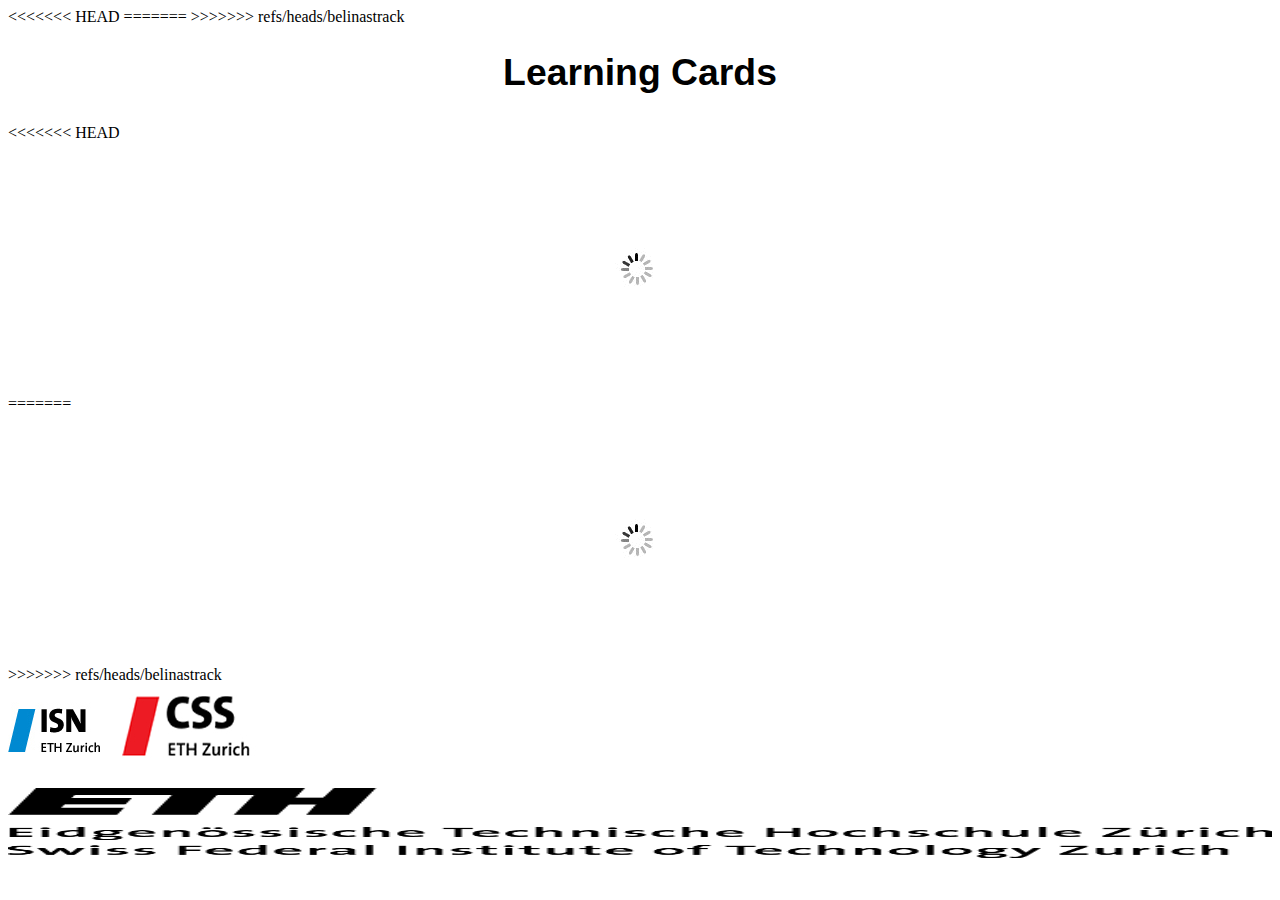
<file: index.html>
<!DOCTYPE HTML>
<html>
<head>
<title>Learning Cards</title>

<meta name="viewport"
	content="width=device-width, user-scalable=no, initial-scale=1, maximum-scale=1" />


<script type="text/javascript" charset="utf-8"
	src="libs/cordova-2.0.0.js"></script>
<script type="text/javascript" src="libs/jquery.js"></script>
<script type="text/javascript" src="libs/jester.js"></script>
<script type="text/javascript" src="scripts/models/configuration.js"></script>
<script type="text/javascript" src="scripts/models/connectionstate.js"></script>
<script type="text/javascript" src="scripts/models/course.js"></script>
<script type="text/javascript" src="scripts/models/questionpool.js"></script>
<script type="text/javascript" src="scripts/controllers/controller.js"></script>
<script type="text/javascript" src="scripts/views/answerView.js"></script>
<script type="text/javascript" src="scripts/views/coursesListView.js"></script>
<script type="text/javascript" src="scripts/views/feedbackView.js"></script>
<script type="text/javascript" src="scripts/views/loginView.js"></script>
<script type="text/javascript" src="scripts/views/logoutView.js"></script>
<script type="text/javascript" src="scripts/views/questionView.js"></script>
<script type="text/javascript" src="scripts/views/settingsView.js"></script>
<script type="text/javascript" src="scripts/views/splashScreen.js"></script>
<script type="text/javascript" src="scripts/testModels.js"></script>
<script type="text/javascript" src="scripts/main.js"></script>
<<<<<<< HEAD
<LINK href="css/test.css" rel="stylesheet" type="text/css">
=======
<link href="css/test.css" rel="stylesheet" type="text/css">
<link href="css/font-awesome.css" rel="stylesheet" type="text/css">
>>>>>>> refs/heads/belinastrack
<!--<script type="text/javascript" src="scripts/transition.js"></script>-->
<!--<script type="text/javascript" src="scripts/catchGestures.js"></script>-->

</head>

<body>



	<div id="splashScreen">

		<h1>Learning Cards</h1>

<<<<<<< HEAD
		<div id="loading"></div>
=======
		<div id="loading"><i class="icon-refresh"></i></div>
>>>>>>> refs/heads/belinastrack

		<div id="loginForm">
		<form>

			<div class="field_container">
				<label id="usernameLabel"> Username </label> <input
					id="usernameInput" required="required" type="text" />

			</div>
			<br />

			<div class="field_container">
				<label id="passwordLabel"> Password </label> <input id="password"
					name="password" required="required" type="text" />
			</div>
<<<<<<< HEAD
			<br /> <input id="loginButton" type="button" value="Login" />

=======
			<br /> <button id="loginButton" type="button">Login</button>
>>>>>>> refs/heads/belinastrack

		</form>
		</div>



		<div id="logos">
			<div id="logo_isn"></div>
			<div id="css_eth"></div>
			<div id="eth_logo"></div>
		</div>

	</div>

	<div id="coursesListView">
<<<<<<< HEAD
		<div id="coursesListHeader">
			<div id="coursesListTitle">Your Courses</div>
			<div id="coursesListSetIcon"></div>
=======
		<div id="coursesListHeader" class="header">
			<div id="coursesListTitle">Your Courses</div>
			<div id="coursesListSetIcon"><i class="icon-cog"></i></div>
>>>>>>> refs/heads/belinastrack
		</div>


		<div id="courses">


			<ul id="coursesList">

			</ul>



		</div>
	</div>


	<div id="settingsView">

<<<<<<< HEAD
		<div id="settingsHeader">
			<div id="closeSettingsIcon"></div>
=======
		<div id="settingsHeader" class="header">
			<div id="closeSettingsIcon"><i class="icon-remove-sign"></i></div>
>>>>>>> refs/heads/belinastrack
			<div id="settingsTitle">Settings</div>
		</div>

		<ul id="settingsData">
			<li>Your name</li>
			<li>Your username</li>
			<li>Your email</li>
		</ul>
		<br />
		<button id="logOutSettings" type="button">Log out</button>

	</div>




	<div id="logoutConfirmationView">
<<<<<<< HEAD
		<div id="closeIcon"></div>
		<h1>Do you really want to log out</h1>
		<br /> <br />
=======
		<div class="header">
		<div id="closeIcon"><i class="icon-remove-sign"></i></div>
		<span>Do you really want to log out?</span>
		<br /> <br />
		</div>
>>>>>>> refs/heads/belinastrack
		<button id="logOut" type="button">Logout</button>
	</div>



	<div id="cardQuestionView">

<<<<<<< HEAD
		<div id="cardQuestionHeader" class="cardHeader">
			<div class="cardHeaderIcon"></div>
=======
		<div id="cardQuestionHeader" class="header">
			<div class="iconLeft"><i class="icon-check"></i></div>
>>>>>>> refs/heads/belinastrack
			<div id="cardQuestionTitle" class="cardTitle">Choose some</div>
		</div>

		<p id="cardQuestionBody">Lorem ipsum dolor sit amet, consectetur
			adipisicing elit, sed do eiusmod tempor incididunt ut labore et
			dolore magna.</p>
		<br />
		<button id="CourseList_FromQuestion" type="button">Course
			List View</button>
<<<<<<< HEAD
		<input id="ButtonTip" type="button" value="Get a Tip" />
		<button id="ButtonAnswer" type="button">Answer</button>
=======
		<button id="ButtonTip" type="button"><i class="iconLeft icon-question-sign"></i>Get a Tip</button>
		<button id="ButtonAnswer" type="button"><i class="iconLeft icon-exclamation-sign"></i>Answer</button>
>>>>>>> refs/heads/belinastrack
	</div>



	<div id="cardAnswerView">

<<<<<<< HEAD
		<div id="cardAnswerHeader" class="cardHeader">
			<div class="cardHeaderIcon"></div>
=======
		<div id="cardAnswerHeader" class="header">
			<div class="iconLeft"><i class="icon-check"></i> </div>
>>>>>>> refs/heads/belinastrack
			<div id="cardAnswerTitle" class="cardTitle">Choose some answer
			</div>
			<button id="doneButton" type="button">Done</button>
		</div>

		<p id="cardAnswerBody">Lorem ipsum dolor sit amet, consectetur
			adipisicing elit, sed do eiusmod tempor incididunt ut labore et
			dolore magna.Lorem ipsum dolor sit amet, consectetur adipisicing
			elit, sed do eiusmod tempor incididunt ut labore et dolore magna.</p>
		<br />
		<button id="CourseList_FromAnswer" type="button">Course List
			View</button>
	</div>


	<div id="cardFeedbackView">

<<<<<<< HEAD
		<div id="cardFeedbackHeader">
			<div id="cardFeedbackIcon"></div>
			<div id="cardFeedbackTitle">Excellent</div>
=======
		<div id="cardFeedbackHeader" class="header">
			<div id="iconLeft" class="cardHeaderIcon"><i class="icon-ok-sign"></i></div>
			<div id="cardFeedbackTitle" class="cardTitle">Excellent</div>
>>>>>>> refs/heads/belinastrack
		</div>

		<p id="feedbackBody">Lorem ipsum dolor sit amet, consectetur
			adipisicing elit, sed do eiusmod tempor incididunt ut labore et
			dolore magna.Lorem ipsum dolor sit amet, consectetur adipisicing
			elit, sed do eiusmod tempor incididunt ut labore et dolore magna.</p>
		<button id="FeedbackMore" type="button">see Feedback</button>
		<button id="FeedbackDoneButon" type="button">Done</button>
	</div>


	<div id="StatisticsView">
<<<<<<< HEAD
		<div id="closeIconStats" class="closeIcon"></div>
=======
		<div id="closeIconStats" class="closeIcon"><i class="icon-remove-sign"></i></div>
>>>>>>> refs/heads/belinastrack
		<p>Lorem ipsum dolor sit amet, consectetur adipisicin</p>


	</div>

</body>
</html>
</file>
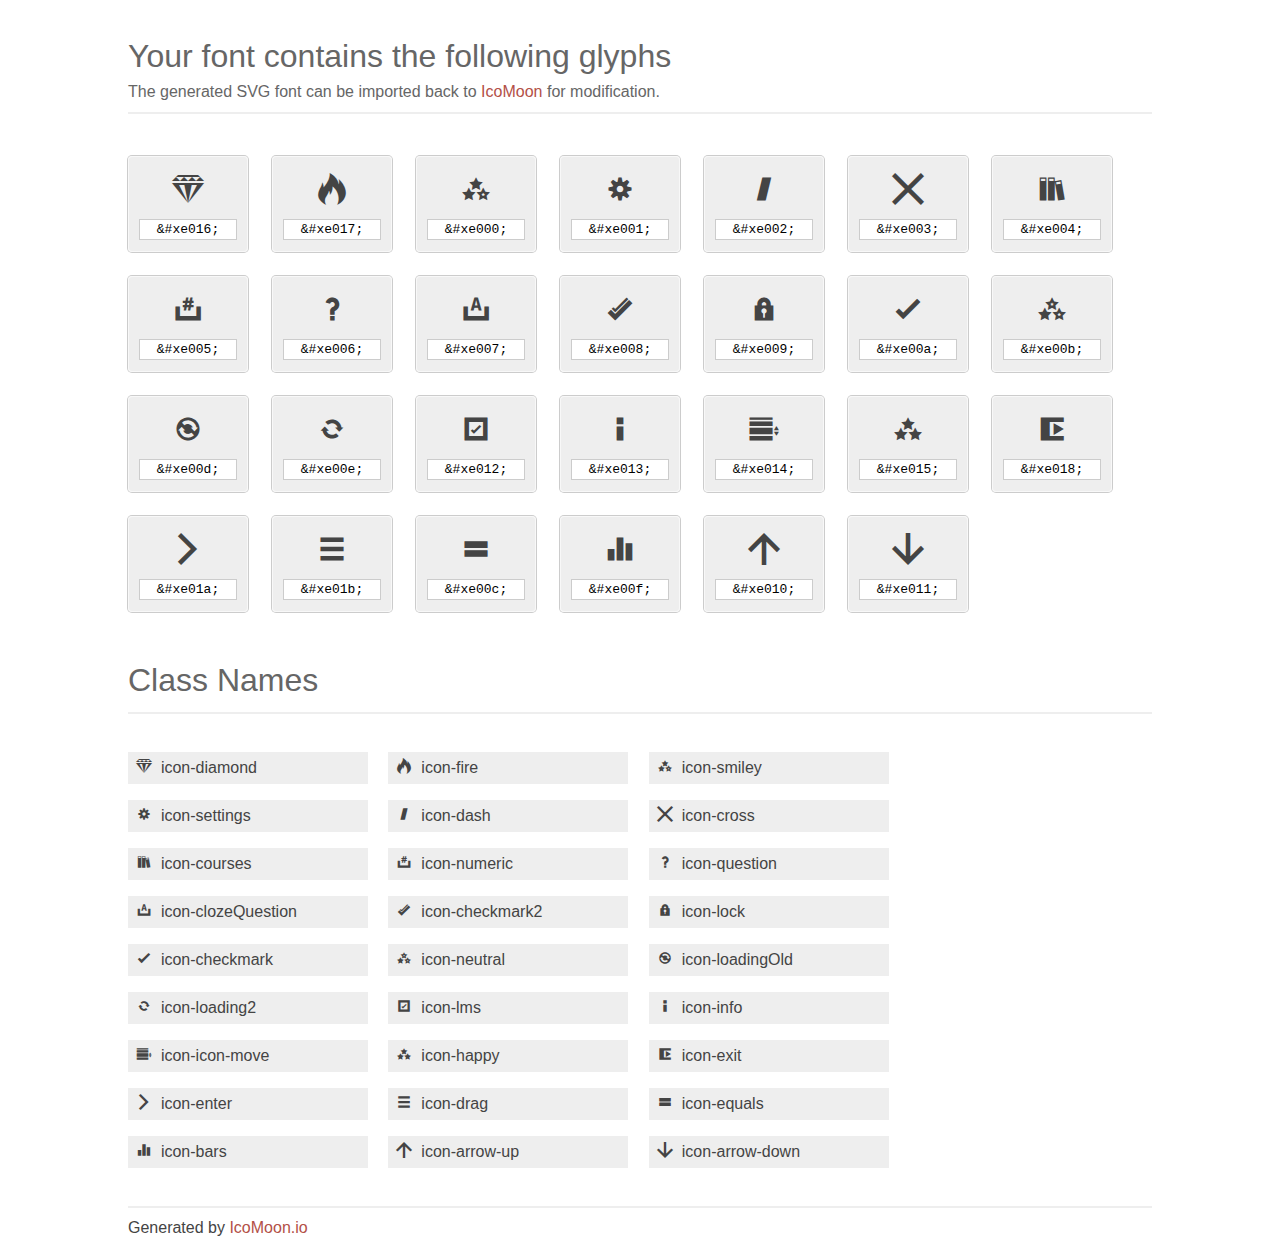
<file: www/libs/icomoon05.04.B/index.html>
<!doctype html>
<html>
<head>
<title>Your Font/Glyphs</title>
<link rel="stylesheet" href="style.css" />
<!--[if lte IE 7]><script src="lte-ie7.js"></script><![endif]-->
<style>
	section, header, footer {display: block;}
	body {
		font-family: sans-serif;
		color: #444;
		line-height: 1.5;
		font-size: 1em;
	}
	* {
		-moz-box-sizing: border-box;
		-webkit-box-sizing: border-box;
		box-sizing: border-box;
		margin: 0;
		padding: 0;
	}
	.glyph {
		font-size: 16px;
		float: left;
		text-align: center;
		background: #eee;
		padding: .75em;
		margin: .75em 1.5em .75em 0;
		width: 7.5em;
		border-radius: .25em;
		box-shadow: inset 0 0 0 1px #f8f8f8, 0 0 0 1px #CCC;
	}
	.glyph input {
		font-family: consolas, monospace;
		font-size: 13px;
		width: 100%;
		text-align: center;
		border: 0;
		box-shadow: 0 0 0 1px #ccc;
		padding: .125em;
	}
	.w-main {
		width: 80%;
	}
	.centered {
		margin-left: auto;
		margin-right: auto;
	}
	.fs1 {
		font-size: 2em;
	}
	header {
		margin: 2em 0;
		padding-bottom: .5em;
		color: #666;
		box-shadow: 0 2px #eee;
	}
	header h1 {
		font-size: 2em;
		font-weight: normal;
	}
	.clearfix:before, .clearfix:after { content: ""; display: table; }
	.clearfix:after, .clear { clear: both; }
	footer {
		margin-top: 2em;
		padding: .5em 0;
		box-shadow: 0 -2px #eee;
	}
	a, a:visited {
		color: #B35047;
		text-decoration: none;
	}
	a:hover, a:focus {color: #000;}
	.box1 {
		font-size: 16px;
		display: inline-block;
		width: 15em;
		padding: .25em .5em;
		background: #eee;
		margin: .5em 1em .5em 0;
	}
</style>
</head>
<body>
	<div class="w-main centered">
	<section class="mtm clearfix" id="glyphs">
	<header>
		<h1>Your font contains the following glyphs</h1>
		<p>The generated SVG font can be imported back to <a href="http://icomoon.io/app">IcoMoon</a> for modification.</p>
	</header>
	<div class="glyph">
		<div class="fs1" aria-hidden="true" data-icon="&#xe016;"></div>
		<input type="text" readonly="readonly" value="&amp;#xe016;" />
	</div>
	<div class="glyph">
		<div class="fs1" aria-hidden="true" data-icon="&#xe017;"></div>
		<input type="text" readonly="readonly" value="&amp;#xe017;" />
	</div>
	<div class="glyph">
		<div class="fs1" aria-hidden="true" data-icon="&#xe000;"></div>
		<input type="text" readonly="readonly" value="&amp;#xe000;" />
	</div>
	<div class="glyph">
		<div class="fs1" aria-hidden="true" data-icon="&#xe001;"></div>
		<input type="text" readonly="readonly" value="&amp;#xe001;" />
	</div>
	<div class="glyph">
		<div class="fs1" aria-hidden="true" data-icon="&#xe002;"></div>
		<input type="text" readonly="readonly" value="&amp;#xe002;" />
	</div>
	<div class="glyph">
		<div class="fs1" aria-hidden="true" data-icon="&#xe003;"></div>
		<input type="text" readonly="readonly" value="&amp;#xe003;" />
	</div>
	<div class="glyph">
		<div class="fs1" aria-hidden="true" data-icon="&#xe004;"></div>
		<input type="text" readonly="readonly" value="&amp;#xe004;" />
	</div>
	<div class="glyph">
		<div class="fs1" aria-hidden="true" data-icon="&#xe005;"></div>
		<input type="text" readonly="readonly" value="&amp;#xe005;" />
	</div>
	<div class="glyph">
		<div class="fs1" aria-hidden="true" data-icon="&#xe006;"></div>
		<input type="text" readonly="readonly" value="&amp;#xe006;" />
	</div>
	<div class="glyph">
		<div class="fs1" aria-hidden="true" data-icon="&#xe007;"></div>
		<input type="text" readonly="readonly" value="&amp;#xe007;" />
	</div>
	<div class="glyph">
		<div class="fs1" aria-hidden="true" data-icon="&#xe008;"></div>
		<input type="text" readonly="readonly" value="&amp;#xe008;" />
	</div>
	<div class="glyph">
		<div class="fs1" aria-hidden="true" data-icon="&#xe009;"></div>
		<input type="text" readonly="readonly" value="&amp;#xe009;" />
	</div>
	<div class="glyph">
		<div class="fs1" aria-hidden="true" data-icon="&#xe00a;"></div>
		<input type="text" readonly="readonly" value="&amp;#xe00a;" />
	</div>
	<div class="glyph">
		<div class="fs1" aria-hidden="true" data-icon="&#xe00b;"></div>
		<input type="text" readonly="readonly" value="&amp;#xe00b;" />
	</div>
	<div class="glyph">
		<div class="fs1" aria-hidden="true" data-icon="&#xe00d;"></div>
		<input type="text" readonly="readonly" value="&amp;#xe00d;" />
	</div>
	<div class="glyph">
		<div class="fs1" aria-hidden="true" data-icon="&#xe00e;"></div>
		<input type="text" readonly="readonly" value="&amp;#xe00e;" />
	</div>
	<div class="glyph">
		<div class="fs1" aria-hidden="true" data-icon="&#xe012;"></div>
		<input type="text" readonly="readonly" value="&amp;#xe012;" />
	</div>
	<div class="glyph">
		<div class="fs1" aria-hidden="true" data-icon="&#xe013;"></div>
		<input type="text" readonly="readonly" value="&amp;#xe013;" />
	</div>
	<div class="glyph">
		<div class="fs1" aria-hidden="true" data-icon="&#xe014;"></div>
		<input type="text" readonly="readonly" value="&amp;#xe014;" />
	</div>
	<div class="glyph">
		<div class="fs1" aria-hidden="true" data-icon="&#xe015;"></div>
		<input type="text" readonly="readonly" value="&amp;#xe015;" />
	</div>
	<div class="glyph">
		<div class="fs1" aria-hidden="true" data-icon="&#xe018;"></div>
		<input type="text" readonly="readonly" value="&amp;#xe018;" />
	</div>
	<div class="glyph">
		<div class="fs1" aria-hidden="true" data-icon="&#xe01a;"></div>
		<input type="text" readonly="readonly" value="&amp;#xe01a;" />
	</div>
	<div class="glyph">
		<div class="fs1" aria-hidden="true" data-icon="&#xe01b;"></div>
		<input type="text" readonly="readonly" value="&amp;#xe01b;" />
	</div>
	<div class="glyph">
		<div class="fs1" aria-hidden="true" data-icon="&#xe00c;"></div>
		<input type="text" readonly="readonly" value="&amp;#xe00c;" />
	</div>
	<div class="glyph">
		<div class="fs1" aria-hidden="true" data-icon="&#xe00f;"></div>
		<input type="text" readonly="readonly" value="&amp;#xe00f;" />
	</div>
	<div class="glyph">
		<div class="fs1" aria-hidden="true" data-icon="&#xe010;"></div>
		<input type="text" readonly="readonly" value="&amp;#xe010;" />
	</div>
	<div class="glyph">
		<div class="fs1" aria-hidden="true" data-icon="&#xe011;"></div>
		<input type="text" readonly="readonly" value="&amp;#xe011;" />
	</div>
	</section>
	<div class="clear"></div>
	<section class="mtm clearfix" id="glyphs">
	<header>
		<h1>Class Names</h1>
	</header>
	<span class="box1">
		<span aria-hidden="true" class="icon-diamond"></span>
		&nbsp;icon-diamond
	</span>
	<span class="box1">
		<span aria-hidden="true" class="icon-fire"></span>
		&nbsp;icon-fire
	</span>
	<span class="box1">
		<span aria-hidden="true" class="icon-smiley"></span>
		&nbsp;icon-smiley
	</span>
	<span class="box1">
		<span aria-hidden="true" class="icon-settings"></span>
		&nbsp;icon-settings
	</span>
	<span class="box1">
		<span aria-hidden="true" class="icon-dash"></span>
		&nbsp;icon-dash
	</span>
	<span class="box1">
		<span aria-hidden="true" class="icon-cross"></span>
		&nbsp;icon-cross
	</span>
	<span class="box1">
		<span aria-hidden="true" class="icon-courses"></span>
		&nbsp;icon-courses
	</span>
	<span class="box1">
		<span aria-hidden="true" class="icon-numeric"></span>
		&nbsp;icon-numeric
	</span>
	<span class="box1">
		<span aria-hidden="true" class="icon-question"></span>
		&nbsp;icon-question
	</span>
	<span class="box1">
		<span aria-hidden="true" class="icon-clozeQuestion"></span>
		&nbsp;icon-clozeQuestion
	</span>
	<span class="box1">
		<span aria-hidden="true" class="icon-checkmark2"></span>
		&nbsp;icon-checkmark2
	</span>
	<span class="box1">
		<span aria-hidden="true" class="icon-lock"></span>
		&nbsp;icon-lock
	</span>
	<span class="box1">
		<span aria-hidden="true" class="icon-checkmark"></span>
		&nbsp;icon-checkmark
	</span>
	<span class="box1">
		<span aria-hidden="true" class="icon-neutral"></span>
		&nbsp;icon-neutral
	</span>
	<span class="box1">
		<span aria-hidden="true" class="icon-loadingOld"></span>
		&nbsp;icon-loadingOld
	</span>
	<span class="box1">
		<span aria-hidden="true" class="icon-loading2"></span>
		&nbsp;icon-loading2
	</span>
	<span class="box1">
		<span aria-hidden="true" class="icon-lms"></span>
		&nbsp;icon-lms
	</span>
	<span class="box1">
		<span aria-hidden="true" class="icon-info"></span>
		&nbsp;icon-info
	</span>
	<span class="box1">
		<span aria-hidden="true" class="icon-icon-move"></span>
		&nbsp;icon-icon-move
	</span>
	<span class="box1">
		<span aria-hidden="true" class="icon-happy"></span>
		&nbsp;icon-happy
	</span>
	<span class="box1">
		<span aria-hidden="true" class="icon-exit"></span>
		&nbsp;icon-exit
	</span>
	<span class="box1">
		<span aria-hidden="true" class="icon-enter"></span>
		&nbsp;icon-enter
	</span>
	<span class="box1">
		<span aria-hidden="true" class="icon-drag"></span>
		&nbsp;icon-drag
	</span>
	<span class="box1">
		<span aria-hidden="true" class="icon-equals"></span>
		&nbsp;icon-equals
	</span>
	<span class="box1">
		<span aria-hidden="true" class="icon-bars"></span>
		&nbsp;icon-bars
	</span>
	<span class="box1">
		<span aria-hidden="true" class="icon-arrow-up"></span>
		&nbsp;icon-arrow-up
	</span>
	<span class="box1">
		<span aria-hidden="true" class="icon-arrow-down"></span>
		&nbsp;icon-arrow-down
	</span>
	</section>
	<footer>
		<p>Generated by <a href="http://icomoon.io">IcoMoon.io</a></p>
	</footer>
	</div>
	<script>
	document.getElementById("glyphs").addEventListener("click", function(e) {
		var target = e.target;
		if (target.tagName === "INPUT") {
			target.select();
		}
	});
	</script>
</body>
</html>
</file>
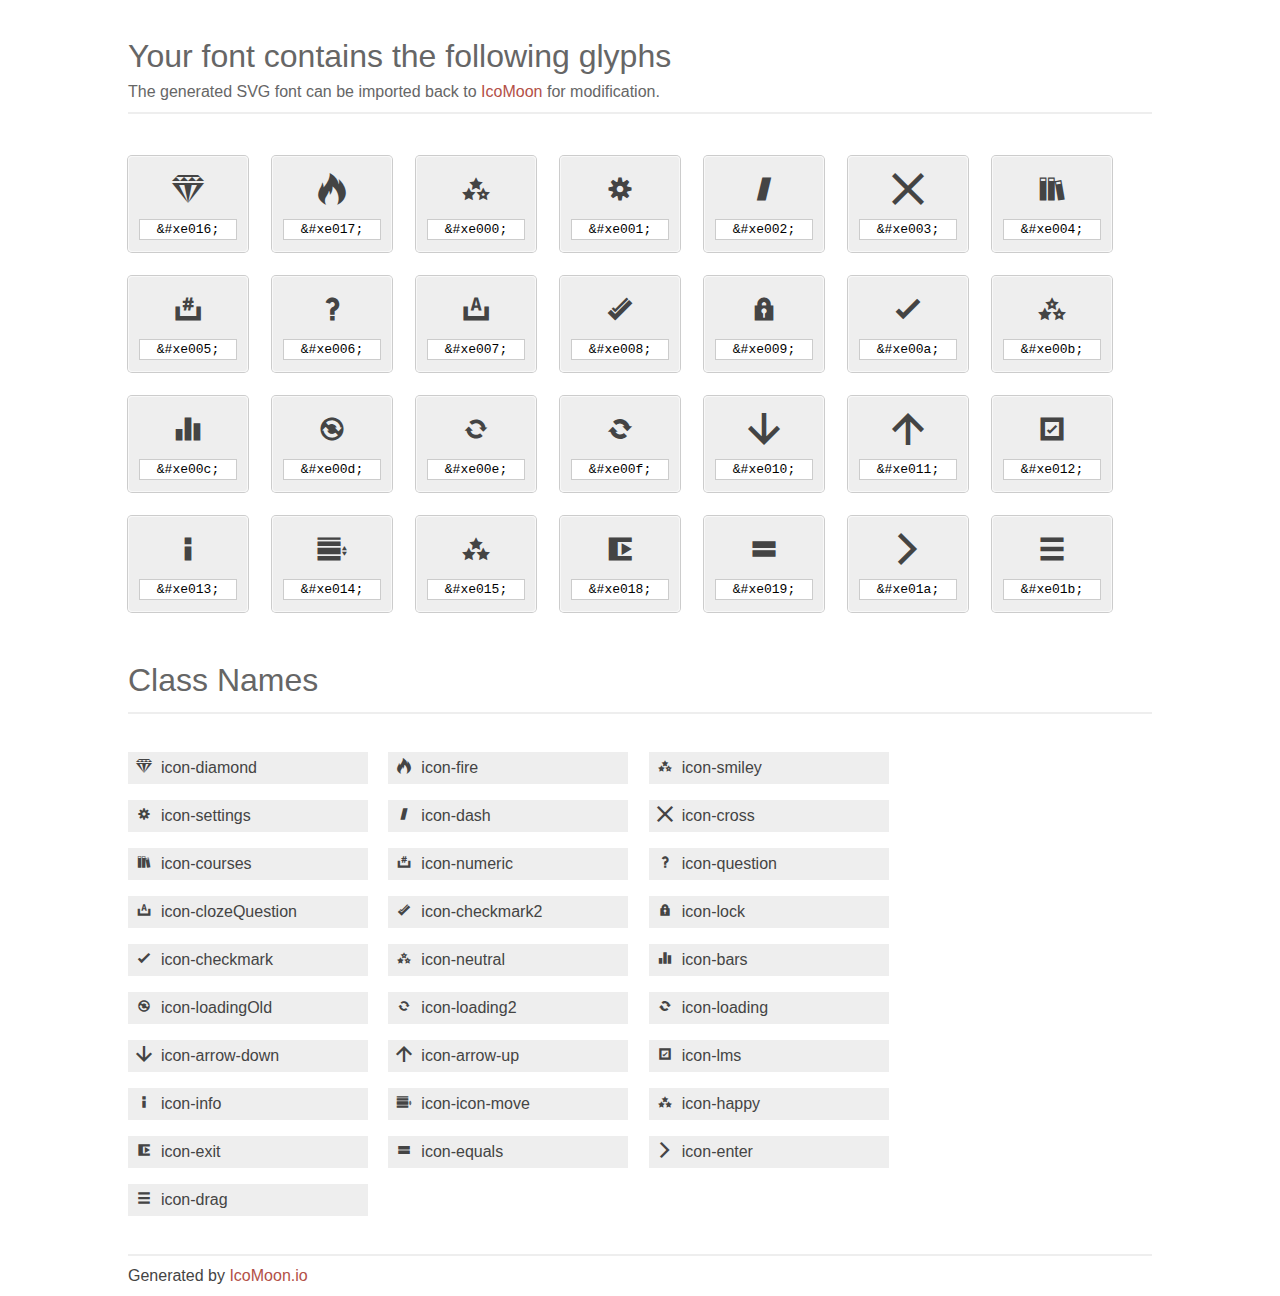
<file: www/libs/icomoon05.04A/index.html>
<!doctype html>
<html>
<head>
<title>Your Font/Glyphs</title>
<link rel="stylesheet" href="style.css" />
<!--[if lte IE 7]><script src="lte-ie7.js"></script><![endif]-->
<style>
	section, header, footer {display: block;}
	body {
		font-family: sans-serif;
		color: #444;
		line-height: 1.5;
		font-size: 1em;
	}
	* {
		-moz-box-sizing: border-box;
		-webkit-box-sizing: border-box;
		box-sizing: border-box;
		margin: 0;
		padding: 0;
	}
	.glyph {
		font-size: 16px;
		float: left;
		text-align: center;
		background: #eee;
		padding: .75em;
		margin: .75em 1.5em .75em 0;
		width: 7.5em;
		border-radius: .25em;
		box-shadow: inset 0 0 0 1px #f8f8f8, 0 0 0 1px #CCC;
	}
	.glyph input {
		font-family: consolas, monospace;
		font-size: 13px;
		width: 100%;
		text-align: center;
		border: 0;
		box-shadow: 0 0 0 1px #ccc;
		padding: .125em;
	}
	.w-main {
		width: 80%;
	}
	.centered {
		margin-left: auto;
		margin-right: auto;
	}
	.fs1 {
		font-size: 2em;
	}
	header {
		margin: 2em 0;
		padding-bottom: .5em;
		color: #666;
		box-shadow: 0 2px #eee;
	}
	header h1 {
		font-size: 2em;
		font-weight: normal;
	}
	.clearfix:before, .clearfix:after { content: ""; display: table; }
	.clearfix:after, .clear { clear: both; }
	footer {
		margin-top: 2em;
		padding: .5em 0;
		box-shadow: 0 -2px #eee;
	}
	a, a:visited {
		color: #B35047;
		text-decoration: none;
	}
	a:hover, a:focus {color: #000;}
	.box1 {
		font-size: 16px;
		display: inline-block;
		width: 15em;
		padding: .25em .5em;
		background: #eee;
		margin: .5em 1em .5em 0;
	}
</style>
</head>
<body>
	<div class="w-main centered">
	<section class="mtm clearfix" id="glyphs">
	<header>
		<h1>Your font contains the following glyphs</h1>
		<p>The generated SVG font can be imported back to <a href="http://icomoon.io/app">IcoMoon</a> for modification.</p>
	</header>
	<div class="glyph">
		<div class="fs1" aria-hidden="true" data-icon="&#xe016;"></div>
		<input type="text" readonly="readonly" value="&amp;#xe016;" />
	</div>
	<div class="glyph">
		<div class="fs1" aria-hidden="true" data-icon="&#xe017;"></div>
		<input type="text" readonly="readonly" value="&amp;#xe017;" />
	</div>
	<div class="glyph">
		<div class="fs1" aria-hidden="true" data-icon="&#xe000;"></div>
		<input type="text" readonly="readonly" value="&amp;#xe000;" />
	</div>
	<div class="glyph">
		<div class="fs1" aria-hidden="true" data-icon="&#xe001;"></div>
		<input type="text" readonly="readonly" value="&amp;#xe001;" />
	</div>
	<div class="glyph">
		<div class="fs1" aria-hidden="true" data-icon="&#xe002;"></div>
		<input type="text" readonly="readonly" value="&amp;#xe002;" />
	</div>
	<div class="glyph">
		<div class="fs1" aria-hidden="true" data-icon="&#xe003;"></div>
		<input type="text" readonly="readonly" value="&amp;#xe003;" />
	</div>
	<div class="glyph">
		<div class="fs1" aria-hidden="true" data-icon="&#xe004;"></div>
		<input type="text" readonly="readonly" value="&amp;#xe004;" />
	</div>
	<div class="glyph">
		<div class="fs1" aria-hidden="true" data-icon="&#xe005;"></div>
		<input type="text" readonly="readonly" value="&amp;#xe005;" />
	</div>
	<div class="glyph">
		<div class="fs1" aria-hidden="true" data-icon="&#xe006;"></div>
		<input type="text" readonly="readonly" value="&amp;#xe006;" />
	</div>
	<div class="glyph">
		<div class="fs1" aria-hidden="true" data-icon="&#xe007;"></div>
		<input type="text" readonly="readonly" value="&amp;#xe007;" />
	</div>
	<div class="glyph">
		<div class="fs1" aria-hidden="true" data-icon="&#xe008;"></div>
		<input type="text" readonly="readonly" value="&amp;#xe008;" />
	</div>
	<div class="glyph">
		<div class="fs1" aria-hidden="true" data-icon="&#xe009;"></div>
		<input type="text" readonly="readonly" value="&amp;#xe009;" />
	</div>
	<div class="glyph">
		<div class="fs1" aria-hidden="true" data-icon="&#xe00a;"></div>
		<input type="text" readonly="readonly" value="&amp;#xe00a;" />
	</div>
	<div class="glyph">
		<div class="fs1" aria-hidden="true" data-icon="&#xe00b;"></div>
		<input type="text" readonly="readonly" value="&amp;#xe00b;" />
	</div>
	<div class="glyph">
		<div class="fs1" aria-hidden="true" data-icon="&#xe00c;"></div>
		<input type="text" readonly="readonly" value="&amp;#xe00c;" />
	</div>
	<div class="glyph">
		<div class="fs1" aria-hidden="true" data-icon="&#xe00d;"></div>
		<input type="text" readonly="readonly" value="&amp;#xe00d;" />
	</div>
	<div class="glyph">
		<div class="fs1" aria-hidden="true" data-icon="&#xe00e;"></div>
		<input type="text" readonly="readonly" value="&amp;#xe00e;" />
	</div>
	<div class="glyph">
		<div class="fs1" aria-hidden="true" data-icon="&#xe00f;"></div>
		<input type="text" readonly="readonly" value="&amp;#xe00f;" />
	</div>
	<div class="glyph">
		<div class="fs1" aria-hidden="true" data-icon="&#xe010;"></div>
		<input type="text" readonly="readonly" value="&amp;#xe010;" />
	</div>
	<div class="glyph">
		<div class="fs1" aria-hidden="true" data-icon="&#xe011;"></div>
		<input type="text" readonly="readonly" value="&amp;#xe011;" />
	</div>
	<div class="glyph">
		<div class="fs1" aria-hidden="true" data-icon="&#xe012;"></div>
		<input type="text" readonly="readonly" value="&amp;#xe012;" />
	</div>
	<div class="glyph">
		<div class="fs1" aria-hidden="true" data-icon="&#xe013;"></div>
		<input type="text" readonly="readonly" value="&amp;#xe013;" />
	</div>
	<div class="glyph">
		<div class="fs1" aria-hidden="true" data-icon="&#xe014;"></div>
		<input type="text" readonly="readonly" value="&amp;#xe014;" />
	</div>
	<div class="glyph">
		<div class="fs1" aria-hidden="true" data-icon="&#xe015;"></div>
		<input type="text" readonly="readonly" value="&amp;#xe015;" />
	</div>
	<div class="glyph">
		<div class="fs1" aria-hidden="true" data-icon="&#xe018;"></div>
		<input type="text" readonly="readonly" value="&amp;#xe018;" />
	</div>
	<div class="glyph">
		<div class="fs1" aria-hidden="true" data-icon="&#xe019;"></div>
		<input type="text" readonly="readonly" value="&amp;#xe019;" />
	</div>
	<div class="glyph">
		<div class="fs1" aria-hidden="true" data-icon="&#xe01a;"></div>
		<input type="text" readonly="readonly" value="&amp;#xe01a;" />
	</div>
	<div class="glyph">
		<div class="fs1" aria-hidden="true" data-icon="&#xe01b;"></div>
		<input type="text" readonly="readonly" value="&amp;#xe01b;" />
	</div>
	</section>
	<div class="clear"></div>
	<section class="mtm clearfix" id="glyphs">
	<header>
		<h1>Class Names</h1>
	</header>
	<span class="box1">
		<span aria-hidden="true" class="icon-diamond"></span>
		&nbsp;icon-diamond
	</span>
	<span class="box1">
		<span aria-hidden="true" class="icon-fire"></span>
		&nbsp;icon-fire
	</span>
	<span class="box1">
		<span aria-hidden="true" class="icon-smiley"></span>
		&nbsp;icon-smiley
	</span>
	<span class="box1">
		<span aria-hidden="true" class="icon-settings"></span>
		&nbsp;icon-settings
	</span>
	<span class="box1">
		<span aria-hidden="true" class="icon-dash"></span>
		&nbsp;icon-dash
	</span>
	<span class="box1">
		<span aria-hidden="true" class="icon-cross"></span>
		&nbsp;icon-cross
	</span>
	<span class="box1">
		<span aria-hidden="true" class="icon-courses"></span>
		&nbsp;icon-courses
	</span>
	<span class="box1">
		<span aria-hidden="true" class="icon-numeric"></span>
		&nbsp;icon-numeric
	</span>
	<span class="box1">
		<span aria-hidden="true" class="icon-question"></span>
		&nbsp;icon-question
	</span>
	<span class="box1">
		<span aria-hidden="true" class="icon-clozeQuestion"></span>
		&nbsp;icon-clozeQuestion
	</span>
	<span class="box1">
		<span aria-hidden="true" class="icon-checkmark2"></span>
		&nbsp;icon-checkmark2
	</span>
	<span class="box1">
		<span aria-hidden="true" class="icon-lock"></span>
		&nbsp;icon-lock
	</span>
	<span class="box1">
		<span aria-hidden="true" class="icon-checkmark"></span>
		&nbsp;icon-checkmark
	</span>
	<span class="box1">
		<span aria-hidden="true" class="icon-neutral"></span>
		&nbsp;icon-neutral
	</span>
	<span class="box1">
		<span aria-hidden="true" class="icon-bars"></span>
		&nbsp;icon-bars
	</span>
	<span class="box1">
		<span aria-hidden="true" class="icon-loadingOld"></span>
		&nbsp;icon-loadingOld
	</span>
	<span class="box1">
		<span aria-hidden="true" class="icon-loading2"></span>
		&nbsp;icon-loading2
	</span>
	<span class="box1">
		<span aria-hidden="true" class="icon-loading"></span>
		&nbsp;icon-loading
	</span>
	<span class="box1">
		<span aria-hidden="true" class="icon-arrow-down"></span>
		&nbsp;icon-arrow-down
	</span>
	<span class="box1">
		<span aria-hidden="true" class="icon-arrow-up"></span>
		&nbsp;icon-arrow-up
	</span>
	<span class="box1">
		<span aria-hidden="true" class="icon-lms"></span>
		&nbsp;icon-lms
	</span>
	<span class="box1">
		<span aria-hidden="true" class="icon-info"></span>
		&nbsp;icon-info
	</span>
	<span class="box1">
		<span aria-hidden="true" class="icon-icon-move"></span>
		&nbsp;icon-icon-move
	</span>
	<span class="box1">
		<span aria-hidden="true" class="icon-happy"></span>
		&nbsp;icon-happy
	</span>
	<span class="box1">
		<span aria-hidden="true" class="icon-exit"></span>
		&nbsp;icon-exit
	</span>
	<span class="box1">
		<span aria-hidden="true" class="icon-equals"></span>
		&nbsp;icon-equals
	</span>
	<span class="box1">
		<span aria-hidden="true" class="icon-enter"></span>
		&nbsp;icon-enter
	</span>
	<span class="box1">
		<span aria-hidden="true" class="icon-drag"></span>
		&nbsp;icon-drag
	</span>
	</section>
	<footer>
		<p>Generated by <a href="http://icomoon.io">IcoMoon.io</a></p>
	</footer>
	</div>
	<script>
	document.getElementById("glyphs").addEventListener("click", function(e) {
		var target = e.target;
		if (target.tagName === "INPUT") {
			target.select();
		}
	});
	</script>
</body>
</html>
</file>
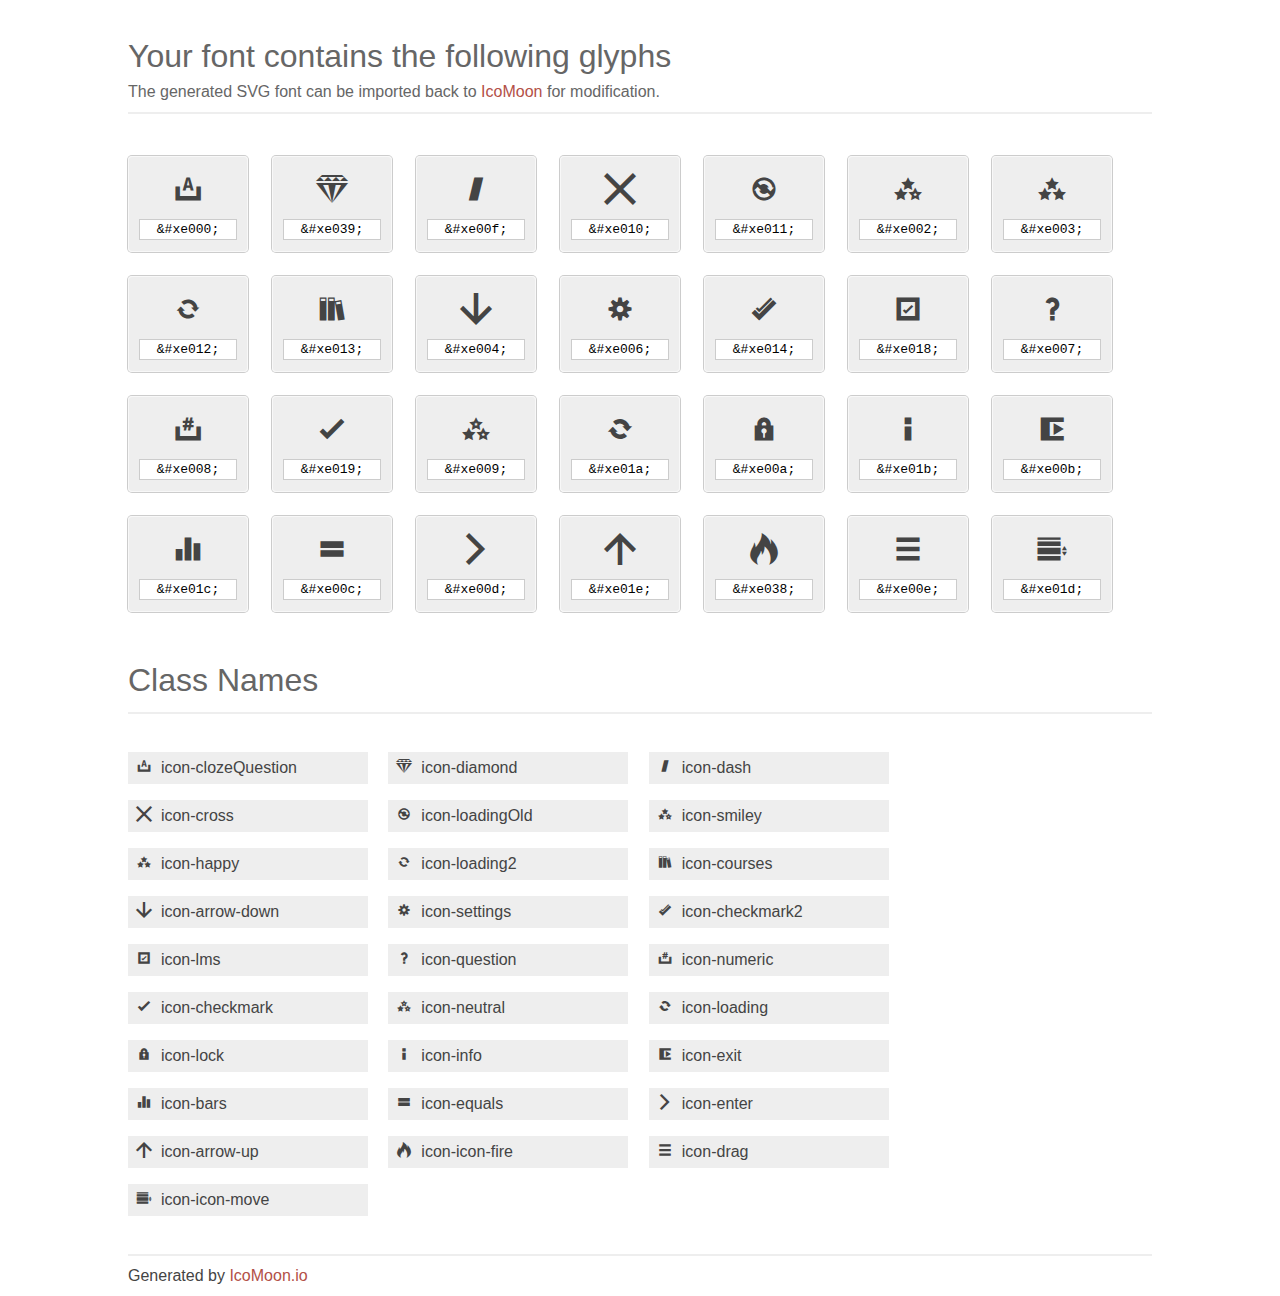
<file: www/libs/icomoon09.04B/index.html>
<!doctype html>
<html>
<head>
<title>Your Font/Glyphs</title>
<link rel="stylesheet" href="style.css" />
<!--[if lte IE 7]><script src="lte-ie7.js"></script><![endif]-->
<style>
	section, header, footer {display: block;}
	body {
		font-family: sans-serif;
		color: #444;
		line-height: 1.5;
		font-size: 1em;
	}
	* {
		-moz-box-sizing: border-box;
		-webkit-box-sizing: border-box;
		box-sizing: border-box;
		margin: 0;
		padding: 0;
	}
	.glyph {
		font-size: 16px;
		float: left;
		text-align: center;
		background: #eee;
		padding: .75em;
		margin: .75em 1.5em .75em 0;
		width: 7.5em;
		border-radius: .25em;
		box-shadow: inset 0 0 0 1px #f8f8f8, 0 0 0 1px #CCC;
	}
	.glyph input {
		font-family: consolas, monospace;
		font-size: 13px;
		width: 100%;
		text-align: center;
		border: 0;
		box-shadow: 0 0 0 1px #ccc;
		padding: .125em;
	}
	.w-main {
		width: 80%;
	}
	.centered {
		margin-left: auto;
		margin-right: auto;
	}
	.fs1 {
		font-size: 2em;
	}
	header {
		margin: 2em 0;
		padding-bottom: .5em;
		color: #666;
		box-shadow: 0 2px #eee;
	}
	header h1 {
		font-size: 2em;
		font-weight: normal;
	}
	.clearfix:before, .clearfix:after { content: ""; display: table; }
	.clearfix:after, .clear { clear: both; }
	footer {
		margin-top: 2em;
		padding: .5em 0;
		box-shadow: 0 -2px #eee;
	}
	a, a:visited {
		color: #B35047;
		text-decoration: none;
	}
	a:hover, a:focus {color: #000;}
	.box1 {
		font-size: 16px;
		display: inline-block;
		width: 15em;
		padding: .25em .5em;
		background: #eee;
		margin: .5em 1em .5em 0;
	}
</style>
</head>
<body>
	<div class="w-main centered">
	<section class="mtm clearfix" id="glyphs">
	<header>
		<h1>Your font contains the following glyphs</h1>
		<p>The generated SVG font can be imported back to <a href="http://icomoon.io/app">IcoMoon</a> for modification.</p>
	</header>
	<div class="glyph">
		<div class="fs1" aria-hidden="true" data-icon="&#xe000;"></div>
		<input type="text" readonly="readonly" value="&amp;#xe000;" />
	</div>
	<div class="glyph">
		<div class="fs1" aria-hidden="true" data-icon="&#xe039;"></div>
		<input type="text" readonly="readonly" value="&amp;#xe039;" />
	</div>
	<div class="glyph">
		<div class="fs1" aria-hidden="true" data-icon="&#xe00f;"></div>
		<input type="text" readonly="readonly" value="&amp;#xe00f;" />
	</div>
	<div class="glyph">
		<div class="fs1" aria-hidden="true" data-icon="&#xe010;"></div>
		<input type="text" readonly="readonly" value="&amp;#xe010;" />
	</div>
	<div class="glyph">
		<div class="fs1" aria-hidden="true" data-icon="&#xe011;"></div>
		<input type="text" readonly="readonly" value="&amp;#xe011;" />
	</div>
	<div class="glyph">
		<div class="fs1" aria-hidden="true" data-icon="&#xe002;"></div>
		<input type="text" readonly="readonly" value="&amp;#xe002;" />
	</div>
	<div class="glyph">
		<div class="fs1" aria-hidden="true" data-icon="&#xe003;"></div>
		<input type="text" readonly="readonly" value="&amp;#xe003;" />
	</div>
	<div class="glyph">
		<div class="fs1" aria-hidden="true" data-icon="&#xe012;"></div>
		<input type="text" readonly="readonly" value="&amp;#xe012;" />
	</div>
	<div class="glyph">
		<div class="fs1" aria-hidden="true" data-icon="&#xe013;"></div>
		<input type="text" readonly="readonly" value="&amp;#xe013;" />
	</div>
	<div class="glyph">
		<div class="fs1" aria-hidden="true" data-icon="&#xe004;"></div>
		<input type="text" readonly="readonly" value="&amp;#xe004;" />
	</div>
	<div class="glyph">
		<div class="fs1" aria-hidden="true" data-icon="&#xe006;"></div>
		<input type="text" readonly="readonly" value="&amp;#xe006;" />
	</div>
	<div class="glyph">
		<div class="fs1" aria-hidden="true" data-icon="&#xe014;"></div>
		<input type="text" readonly="readonly" value="&amp;#xe014;" />
	</div>
	<div class="glyph">
		<div class="fs1" aria-hidden="true" data-icon="&#xe018;"></div>
		<input type="text" readonly="readonly" value="&amp;#xe018;" />
	</div>
	<div class="glyph">
		<div class="fs1" aria-hidden="true" data-icon="&#xe007;"></div>
		<input type="text" readonly="readonly" value="&amp;#xe007;" />
	</div>
	<div class="glyph">
		<div class="fs1" aria-hidden="true" data-icon="&#xe008;"></div>
		<input type="text" readonly="readonly" value="&amp;#xe008;" />
	</div>
	<div class="glyph">
		<div class="fs1" aria-hidden="true" data-icon="&#xe019;"></div>
		<input type="text" readonly="readonly" value="&amp;#xe019;" />
	</div>
	<div class="glyph">
		<div class="fs1" aria-hidden="true" data-icon="&#xe009;"></div>
		<input type="text" readonly="readonly" value="&amp;#xe009;" />
	</div>
	<div class="glyph">
		<div class="fs1" aria-hidden="true" data-icon="&#xe01a;"></div>
		<input type="text" readonly="readonly" value="&amp;#xe01a;" />
	</div>
	<div class="glyph">
		<div class="fs1" aria-hidden="true" data-icon="&#xe00a;"></div>
		<input type="text" readonly="readonly" value="&amp;#xe00a;" />
	</div>
	<div class="glyph">
		<div class="fs1" aria-hidden="true" data-icon="&#xe01b;"></div>
		<input type="text" readonly="readonly" value="&amp;#xe01b;" />
	</div>
	<div class="glyph">
		<div class="fs1" aria-hidden="true" data-icon="&#xe00b;"></div>
		<input type="text" readonly="readonly" value="&amp;#xe00b;" />
	</div>
	<div class="glyph">
		<div class="fs1" aria-hidden="true" data-icon="&#xe01c;"></div>
		<input type="text" readonly="readonly" value="&amp;#xe01c;" />
	</div>
	<div class="glyph">
		<div class="fs1" aria-hidden="true" data-icon="&#xe00c;"></div>
		<input type="text" readonly="readonly" value="&amp;#xe00c;" />
	</div>
	<div class="glyph">
		<div class="fs1" aria-hidden="true" data-icon="&#xe00d;"></div>
		<input type="text" readonly="readonly" value="&amp;#xe00d;" />
	</div>
	<div class="glyph">
		<div class="fs1" aria-hidden="true" data-icon="&#xe01e;"></div>
		<input type="text" readonly="readonly" value="&amp;#xe01e;" />
	</div>
	<div class="glyph">
		<div class="fs1" aria-hidden="true" data-icon="&#xe038;"></div>
		<input type="text" readonly="readonly" value="&amp;#xe038;" />
	</div>
	<div class="glyph">
		<div class="fs1" aria-hidden="true" data-icon="&#xe00e;"></div>
		<input type="text" readonly="readonly" value="&amp;#xe00e;" />
	</div>
	<div class="glyph">
		<div class="fs1" aria-hidden="true" data-icon="&#xe01d;"></div>
		<input type="text" readonly="readonly" value="&amp;#xe01d;" />
	</div>
	</section>
	<div class="clear"></div>
	<section class="mtm clearfix" id="glyphs">
	<header>
		<h1>Class Names</h1>
	</header>
	<span class="box1">
		<span aria-hidden="true" class="icon-clozeQuestion"></span>
		&nbsp;icon-clozeQuestion
	</span>
	<span class="box1">
		<span aria-hidden="true" class="icon-diamond"></span>
		&nbsp;icon-diamond
	</span>
	<span class="box1">
		<span aria-hidden="true" class="icon-dash"></span>
		&nbsp;icon-dash
	</span>
	<span class="box1">
		<span aria-hidden="true" class="icon-cross"></span>
		&nbsp;icon-cross
	</span>
	<span class="box1">
		<span aria-hidden="true" class="icon-loadingOld"></span>
		&nbsp;icon-loadingOld
	</span>
	<span class="box1">
		<span aria-hidden="true" class="icon-smiley"></span>
		&nbsp;icon-smiley
	</span>
	<span class="box1">
		<span aria-hidden="true" class="icon-happy"></span>
		&nbsp;icon-happy
	</span>
	<span class="box1">
		<span aria-hidden="true" class="icon-loading2"></span>
		&nbsp;icon-loading2
	</span>
	<span class="box1">
		<span aria-hidden="true" class="icon-courses"></span>
		&nbsp;icon-courses
	</span>
	<span class="box1">
		<span aria-hidden="true" class="icon-arrow-down"></span>
		&nbsp;icon-arrow-down
	</span>
	<span class="box1">
		<span aria-hidden="true" class="icon-settings"></span>
		&nbsp;icon-settings
	</span>
	<span class="box1">
		<span aria-hidden="true" class="icon-checkmark2"></span>
		&nbsp;icon-checkmark2
	</span>
	<span class="box1">
		<span aria-hidden="true" class="icon-lms"></span>
		&nbsp;icon-lms
	</span>
	<span class="box1">
		<span aria-hidden="true" class="icon-question"></span>
		&nbsp;icon-question
	</span>
	<span class="box1">
		<span aria-hidden="true" class="icon-numeric"></span>
		&nbsp;icon-numeric
	</span>
	<span class="box1">
		<span aria-hidden="true" class="icon-checkmark"></span>
		&nbsp;icon-checkmark
	</span>
	<span class="box1">
		<span aria-hidden="true" class="icon-neutral"></span>
		&nbsp;icon-neutral
	</span>
	<span class="box1">
		<span aria-hidden="true" class="icon-loading"></span>
		&nbsp;icon-loading
	</span>
	<span class="box1">
		<span aria-hidden="true" class="icon-lock"></span>
		&nbsp;icon-lock
	</span>
	<span class="box1">
		<span aria-hidden="true" class="icon-info"></span>
		&nbsp;icon-info
	</span>
	<span class="box1">
		<span aria-hidden="true" class="icon-exit"></span>
		&nbsp;icon-exit
	</span>
	<span class="box1">
		<span aria-hidden="true" class="icon-bars"></span>
		&nbsp;icon-bars
	</span>
	<span class="box1">
		<span aria-hidden="true" class="icon-equals"></span>
		&nbsp;icon-equals
	</span>
	<span class="box1">
		<span aria-hidden="true" class="icon-enter"></span>
		&nbsp;icon-enter
	</span>
	<span class="box1">
		<span aria-hidden="true" class="icon-arrow-up"></span>
		&nbsp;icon-arrow-up
	</span>
	<span class="box1">
		<span aria-hidden="true" class="icon-icon-fire"></span>
		&nbsp;icon-icon-fire
	</span>
	<span class="box1">
		<span aria-hidden="true" class="icon-drag"></span>
		&nbsp;icon-drag
	</span>
	<span class="box1">
		<span aria-hidden="true" class="icon-icon-move"></span>
		&nbsp;icon-icon-move
	</span>
	</section>
	<footer>
		<p>Generated by <a href="http://icomoon.io">IcoMoon.io</a></p>
	</footer>
	</div>
	<script>
	document.getElementById("glyphs").addEventListener("click", function(e) {
		var target = e.target;
		if (target.tagName === "INPUT") {
			target.select();
		}
	});
	</script>
</body>
</html>
</file>
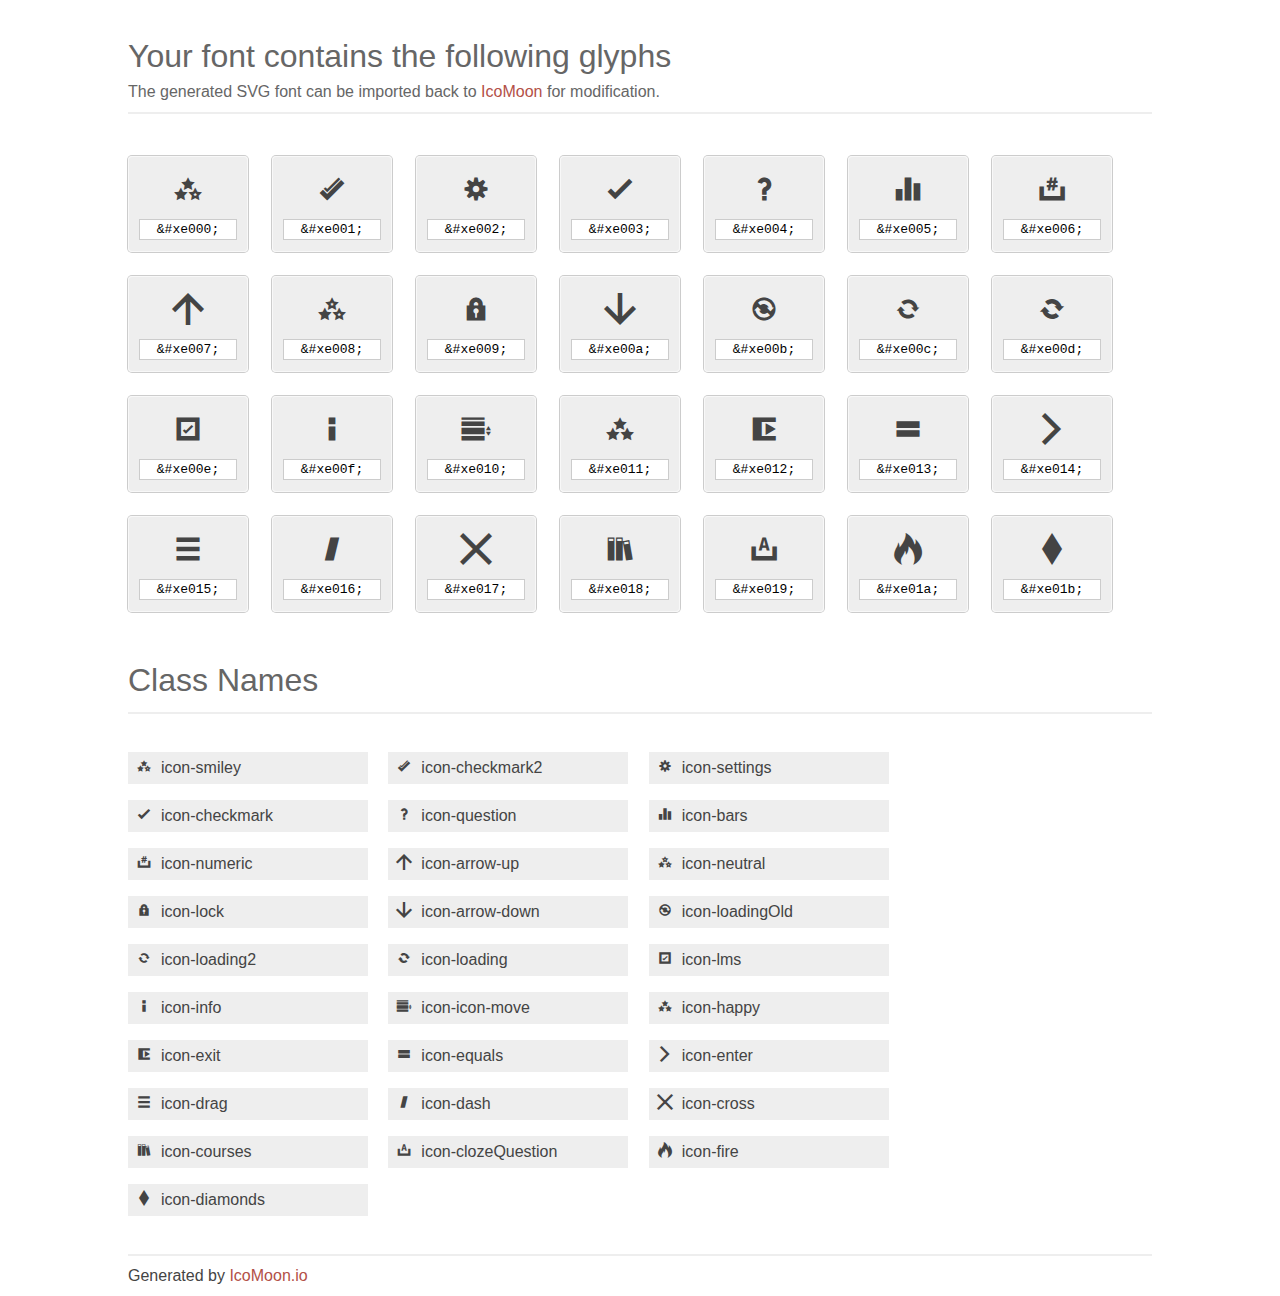
<file: www/libs/icomoonNew/index.html>
<!doctype html>
<html>
<head>
<title>Your Font/Glyphs</title>
<link rel="stylesheet" href="style.css" />
<!--[if lte IE 7]><script src="lte-ie7.js"></script><![endif]-->
<style>
	section, header, footer {display: block;}
	body {
		font-family: sans-serif;
		color: #444;
		line-height: 1.5;
		font-size: 1em;
	}
	* {
		-moz-box-sizing: border-box;
		-webkit-box-sizing: border-box;
		box-sizing: border-box;
		margin: 0;
		padding: 0;
	}
	.glyph {
		font-size: 16px;
		float: left;
		text-align: center;
		background: #eee;
		padding: .75em;
		margin: .75em 1.5em .75em 0;
		width: 7.5em;
		border-radius: .25em;
		box-shadow: inset 0 0 0 1px #f8f8f8, 0 0 0 1px #CCC;
	}
	.glyph input {
		font-family: consolas, monospace;
		font-size: 13px;
		width: 100%;
		text-align: center;
		border: 0;
		box-shadow: 0 0 0 1px #ccc;
		padding: .125em;
	}
	.w-main {
		width: 80%;
	}
	.centered {
		margin-left: auto;
		margin-right: auto;
	}
	.fs1 {
		font-size: 2em;
	}
	header {
		margin: 2em 0;
		padding-bottom: .5em;
		color: #666;
		box-shadow: 0 2px #eee;
	}
	header h1 {
		font-size: 2em;
		font-weight: normal;
	}
	.clearfix:before, .clearfix:after { content: ""; display: table; }
	.clearfix:after, .clear { clear: both; }
	footer {
		margin-top: 2em;
		padding: .5em 0;
		box-shadow: 0 -2px #eee;
	}
	a, a:visited {
		color: #B35047;
		text-decoration: none;
	}
	a:hover, a:focus {color: #000;}
	.box1 {
		font-size: 16px;
		display: inline-block;
		width: 15em;
		padding: .25em .5em;
		background: #eee;
		margin: .5em 1em .5em 0;
	}
</style>
</head>
<body>
	<div class="w-main centered">
	<section class="mtm clearfix" id="glyphs">
	<header>
		<h1>Your font contains the following glyphs</h1>
		<p>The generated SVG font can be imported back to <a href="http://icomoon.io/app">IcoMoon</a> for modification.</p>
	</header>
	<div class="glyph">
		<div class="fs1" aria-hidden="true" data-icon="&#xe000;"></div>
		<input type="text" readonly="readonly" value="&amp;#xe000;" />
	</div>
	<div class="glyph">
		<div class="fs1" aria-hidden="true" data-icon="&#xe001;"></div>
		<input type="text" readonly="readonly" value="&amp;#xe001;" />
	</div>
	<div class="glyph">
		<div class="fs1" aria-hidden="true" data-icon="&#xe002;"></div>
		<input type="text" readonly="readonly" value="&amp;#xe002;" />
	</div>
	<div class="glyph">
		<div class="fs1" aria-hidden="true" data-icon="&#xe003;"></div>
		<input type="text" readonly="readonly" value="&amp;#xe003;" />
	</div>
	<div class="glyph">
		<div class="fs1" aria-hidden="true" data-icon="&#xe004;"></div>
		<input type="text" readonly="readonly" value="&amp;#xe004;" />
	</div>
	<div class="glyph">
		<div class="fs1" aria-hidden="true" data-icon="&#xe005;"></div>
		<input type="text" readonly="readonly" value="&amp;#xe005;" />
	</div>
	<div class="glyph">
		<div class="fs1" aria-hidden="true" data-icon="&#xe006;"></div>
		<input type="text" readonly="readonly" value="&amp;#xe006;" />
	</div>
	<div class="glyph">
		<div class="fs1" aria-hidden="true" data-icon="&#xe007;"></div>
		<input type="text" readonly="readonly" value="&amp;#xe007;" />
	</div>
	<div class="glyph">
		<div class="fs1" aria-hidden="true" data-icon="&#xe008;"></div>
		<input type="text" readonly="readonly" value="&amp;#xe008;" />
	</div>
	<div class="glyph">
		<div class="fs1" aria-hidden="true" data-icon="&#xe009;"></div>
		<input type="text" readonly="readonly" value="&amp;#xe009;" />
	</div>
	<div class="glyph">
		<div class="fs1" aria-hidden="true" data-icon="&#xe00a;"></div>
		<input type="text" readonly="readonly" value="&amp;#xe00a;" />
	</div>
	<div class="glyph">
		<div class="fs1" aria-hidden="true" data-icon="&#xe00b;"></div>
		<input type="text" readonly="readonly" value="&amp;#xe00b;" />
	</div>
	<div class="glyph">
		<div class="fs1" aria-hidden="true" data-icon="&#xe00c;"></div>
		<input type="text" readonly="readonly" value="&amp;#xe00c;" />
	</div>
	<div class="glyph">
		<div class="fs1" aria-hidden="true" data-icon="&#xe00d;"></div>
		<input type="text" readonly="readonly" value="&amp;#xe00d;" />
	</div>
	<div class="glyph">
		<div class="fs1" aria-hidden="true" data-icon="&#xe00e;"></div>
		<input type="text" readonly="readonly" value="&amp;#xe00e;" />
	</div>
	<div class="glyph">
		<div class="fs1" aria-hidden="true" data-icon="&#xe00f;"></div>
		<input type="text" readonly="readonly" value="&amp;#xe00f;" />
	</div>
	<div class="glyph">
		<div class="fs1" aria-hidden="true" data-icon="&#xe010;"></div>
		<input type="text" readonly="readonly" value="&amp;#xe010;" />
	</div>
	<div class="glyph">
		<div class="fs1" aria-hidden="true" data-icon="&#xe011;"></div>
		<input type="text" readonly="readonly" value="&amp;#xe011;" />
	</div>
	<div class="glyph">
		<div class="fs1" aria-hidden="true" data-icon="&#xe012;"></div>
		<input type="text" readonly="readonly" value="&amp;#xe012;" />
	</div>
	<div class="glyph">
		<div class="fs1" aria-hidden="true" data-icon="&#xe013;"></div>
		<input type="text" readonly="readonly" value="&amp;#xe013;" />
	</div>
	<div class="glyph">
		<div class="fs1" aria-hidden="true" data-icon="&#xe014;"></div>
		<input type="text" readonly="readonly" value="&amp;#xe014;" />
	</div>
	<div class="glyph">
		<div class="fs1" aria-hidden="true" data-icon="&#xe015;"></div>
		<input type="text" readonly="readonly" value="&amp;#xe015;" />
	</div>
	<div class="glyph">
		<div class="fs1" aria-hidden="true" data-icon="&#xe016;"></div>
		<input type="text" readonly="readonly" value="&amp;#xe016;" />
	</div>
	<div class="glyph">
		<div class="fs1" aria-hidden="true" data-icon="&#xe017;"></div>
		<input type="text" readonly="readonly" value="&amp;#xe017;" />
	</div>
	<div class="glyph">
		<div class="fs1" aria-hidden="true" data-icon="&#xe018;"></div>
		<input type="text" readonly="readonly" value="&amp;#xe018;" />
	</div>
	<div class="glyph">
		<div class="fs1" aria-hidden="true" data-icon="&#xe019;"></div>
		<input type="text" readonly="readonly" value="&amp;#xe019;" />
	</div>
	<div class="glyph">
		<div class="fs1" aria-hidden="true" data-icon="&#xe01a;"></div>
		<input type="text" readonly="readonly" value="&amp;#xe01a;" />
	</div>
	<div class="glyph">
		<div class="fs1" aria-hidden="true" data-icon="&#xe01b;"></div>
		<input type="text" readonly="readonly" value="&amp;#xe01b;" />
	</div>
	</section>
	<div class="clear"></div>
	<section class="mtm clearfix" id="glyphs">
	<header>
		<h1>Class Names</h1>
	</header>
	<span class="box1">
		<span aria-hidden="true" class="icon-smiley"></span>
		&nbsp;icon-smiley
	</span>
	<span class="box1">
		<span aria-hidden="true" class="icon-checkmark2"></span>
		&nbsp;icon-checkmark2
	</span>
	<span class="box1">
		<span aria-hidden="true" class="icon-settings"></span>
		&nbsp;icon-settings
	</span>
	<span class="box1">
		<span aria-hidden="true" class="icon-checkmark"></span>
		&nbsp;icon-checkmark
	</span>
	<span class="box1">
		<span aria-hidden="true" class="icon-question"></span>
		&nbsp;icon-question
	</span>
	<span class="box1">
		<span aria-hidden="true" class="icon-bars"></span>
		&nbsp;icon-bars
	</span>
	<span class="box1">
		<span aria-hidden="true" class="icon-numeric"></span>
		&nbsp;icon-numeric
	</span>
	<span class="box1">
		<span aria-hidden="true" class="icon-arrow-up"></span>
		&nbsp;icon-arrow-up
	</span>
	<span class="box1">
		<span aria-hidden="true" class="icon-neutral"></span>
		&nbsp;icon-neutral
	</span>
	<span class="box1">
		<span aria-hidden="true" class="icon-lock"></span>
		&nbsp;icon-lock
	</span>
	<span class="box1">
		<span aria-hidden="true" class="icon-arrow-down"></span>
		&nbsp;icon-arrow-down
	</span>
	<span class="box1">
		<span aria-hidden="true" class="icon-loadingOld"></span>
		&nbsp;icon-loadingOld
	</span>
	<span class="box1">
		<span aria-hidden="true" class="icon-loading2"></span>
		&nbsp;icon-loading2
	</span>
	<span class="box1">
		<span aria-hidden="true" class="icon-loading"></span>
		&nbsp;icon-loading
	</span>
	<span class="box1">
		<span aria-hidden="true" class="icon-lms"></span>
		&nbsp;icon-lms
	</span>
	<span class="box1">
		<span aria-hidden="true" class="icon-info"></span>
		&nbsp;icon-info
	</span>
	<span class="box1">
		<span aria-hidden="true" class="icon-icon-move"></span>
		&nbsp;icon-icon-move
	</span>
	<span class="box1">
		<span aria-hidden="true" class="icon-happy"></span>
		&nbsp;icon-happy
	</span>
	<span class="box1">
		<span aria-hidden="true" class="icon-exit"></span>
		&nbsp;icon-exit
	</span>
	<span class="box1">
		<span aria-hidden="true" class="icon-equals"></span>
		&nbsp;icon-equals
	</span>
	<span class="box1">
		<span aria-hidden="true" class="icon-enter"></span>
		&nbsp;icon-enter
	</span>
	<span class="box1">
		<span aria-hidden="true" class="icon-drag"></span>
		&nbsp;icon-drag
	</span>
	<span class="box1">
		<span aria-hidden="true" class="icon-dash"></span>
		&nbsp;icon-dash
	</span>
	<span class="box1">
		<span aria-hidden="true" class="icon-cross"></span>
		&nbsp;icon-cross
	</span>
	<span class="box1">
		<span aria-hidden="true" class="icon-courses"></span>
		&nbsp;icon-courses
	</span>
	<span class="box1">
		<span aria-hidden="true" class="icon-clozeQuestion"></span>
		&nbsp;icon-clozeQuestion
	</span>
	<span class="box1">
		<span aria-hidden="true" class="icon-fire"></span>
		&nbsp;icon-fire
	</span>
	<span class="box1">
		<span aria-hidden="true" class="icon-diamonds"></span>
		&nbsp;icon-diamonds
	</span>
	</section>
	<footer>
		<p>Generated by <a href="http://icomoon.io">IcoMoon.io</a></p>
	</footer>
	</div>
	<script>
	document.getElementById("glyphs").addEventListener("click", function(e) {
		var target = e.target;
		if (target.tagName === "INPUT") {
			target.select();
		}
	});
	</script>
</body>
</html>
</file>
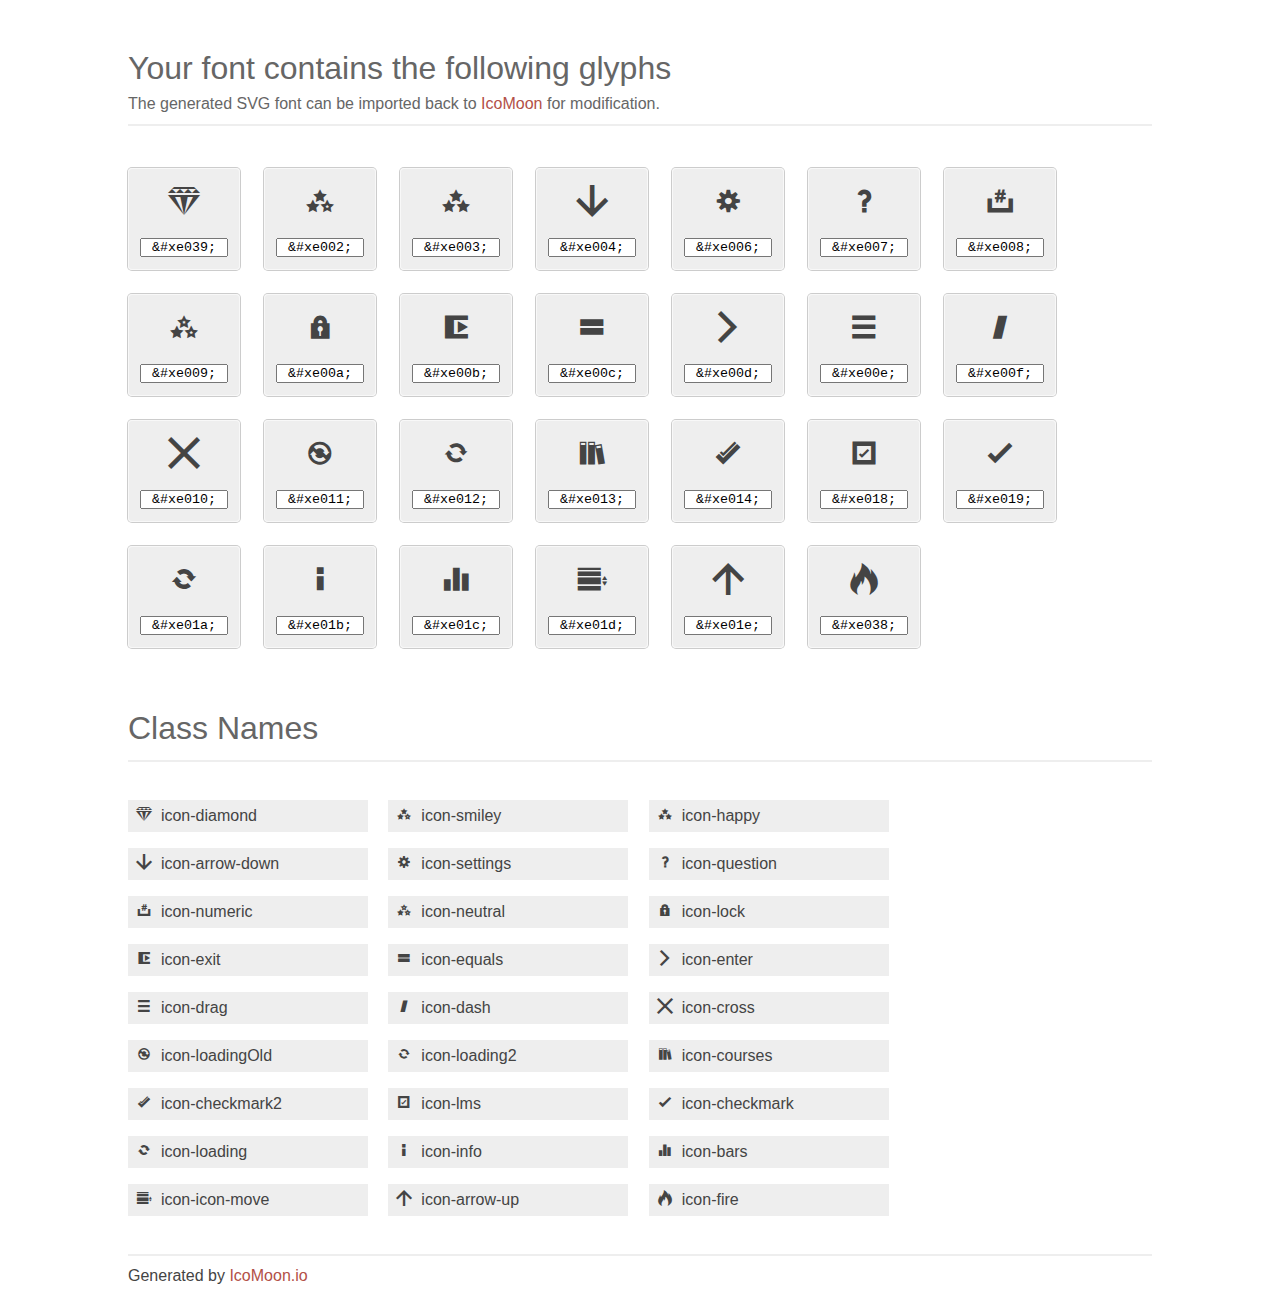
<file: www/libs/icoMoonOld/index.html>
<!doctype html>
<html>
<head>
<title>Your Font/Glyphs</title>
<link rel="stylesheet" href="style.css" />
<!--[if lte IE 7]><script src="lte-ie7.js"></script><![endif]-->
<style>
	section, header, footer {display: block;}
	body {
		font-family: sans-serif;
		color: #444;
		line-height: 1.5;
		font-size: 1em;
	}
	* {
		-moz-box-sizing: border-box;
		-webkit-box-sizing: border-box;
		box-sizing: border-box;
		margin: 0;
		padding: 0;
	}
	.glyph {
		font-size: 16px;
		float: left;
		text-align: center;
		background: #eee;
		padding: .75em;
		margin: .75em 1.5em .75em 0;
		width: 7em;
		border-radius: .25em;
		box-shadow: inset 0 0 0 1px #f8f8f8, 0 0 0 1px #CCC;
	}
	.glyph input {
		width: 100%;
		text-align: center;
		font-family: consolas, monospace;
	}
	.glyph input, .mtm {
		margin-top: .75em;
	}
	.w-main {
		width: 80%;
	}
	.centered {
		margin-left: auto;
		margin-right: auto;
	}
	.fs1 {
		font-size: 2em;
	}
	header {
		margin: 2em 0;
		padding-bottom: .5em;
		color: #666;
		box-shadow: 0 2px #eee;
	}
	header h1 {
		font-size: 2em;
		font-weight: normal;
	}
	.clearfix:before, .clearfix:after { content: ""; display: table; }
	.clearfix:after, .clear { clear: both; }
	footer {
		margin-top: 2em;
		padding: .5em 0;
		box-shadow: 0 -2px #eee;
	}
	a, a:visited {
		color: #B35047;
		text-decoration: none;
	}
	a:hover, a:focus {color: #000;}
	.box1 {
		font-size: 16px;
		display: inline-block;
		width: 15em;
		padding: .25em .5em;
		background: #eee;
		margin: .5em 1em .5em 0;
	}
</style>
</head>
<body>
	<div class="w-main centered">
	<section class="mtm clearfix" id="glyphs">
	<header>
		<h1>Your font contains the following glyphs</h1>
		<p>The generated SVG font can be imported back to <a href="http://icomoon.io/app">IcoMoon</a> for modification.</p>
	</header>
	<div class="glyph">
		<div class="fs1" aria-hidden="true" data-icon="&#xe039;"></div>
		<input type="text" readonly="readonly" value="&amp;#xe039;" />
	</div>
	<div class="glyph">
		<div class="fs1" aria-hidden="true" data-icon="&#xe002;"></div>
		<input type="text" readonly="readonly" value="&amp;#xe002;" />
	</div>
	<div class="glyph">
		<div class="fs1" aria-hidden="true" data-icon="&#xe003;"></div>
		<input type="text" readonly="readonly" value="&amp;#xe003;" />
	</div>
	<div class="glyph">
		<div class="fs1" aria-hidden="true" data-icon="&#xe004;"></div>
		<input type="text" readonly="readonly" value="&amp;#xe004;" />
	</div>
	<div class="glyph">
		<div class="fs1" aria-hidden="true" data-icon="&#xe006;"></div>
		<input type="text" readonly="readonly" value="&amp;#xe006;" />
	</div>
	<div class="glyph">
		<div class="fs1" aria-hidden="true" data-icon="&#xe007;"></div>
		<input type="text" readonly="readonly" value="&amp;#xe007;" />
	</div>
	<div class="glyph">
		<div class="fs1" aria-hidden="true" data-icon="&#xe008;"></div>
		<input type="text" readonly="readonly" value="&amp;#xe008;" />
	</div>
	<div class="glyph">
		<div class="fs1" aria-hidden="true" data-icon="&#xe009;"></div>
		<input type="text" readonly="readonly" value="&amp;#xe009;" />
	</div>
	<div class="glyph">
		<div class="fs1" aria-hidden="true" data-icon="&#xe00a;"></div>
		<input type="text" readonly="readonly" value="&amp;#xe00a;" />
	</div>
	<div class="glyph">
		<div class="fs1" aria-hidden="true" data-icon="&#xe00b;"></div>
		<input type="text" readonly="readonly" value="&amp;#xe00b;" />
	</div>
	<div class="glyph">
		<div class="fs1" aria-hidden="true" data-icon="&#xe00c;"></div>
		<input type="text" readonly="readonly" value="&amp;#xe00c;" />
	</div>
	<div class="glyph">
		<div class="fs1" aria-hidden="true" data-icon="&#xe00d;"></div>
		<input type="text" readonly="readonly" value="&amp;#xe00d;" />
	</div>
	<div class="glyph">
		<div class="fs1" aria-hidden="true" data-icon="&#xe00e;"></div>
		<input type="text" readonly="readonly" value="&amp;#xe00e;" />
	</div>
	<div class="glyph">
		<div class="fs1" aria-hidden="true" data-icon="&#xe00f;"></div>
		<input type="text" readonly="readonly" value="&amp;#xe00f;" />
	</div>
	<div class="glyph">
		<div class="fs1" aria-hidden="true" data-icon="&#xe010;"></div>
		<input type="text" readonly="readonly" value="&amp;#xe010;" />
	</div>
	<div class="glyph">
		<div class="fs1" aria-hidden="true" data-icon="&#xe011;"></div>
		<input type="text" readonly="readonly" value="&amp;#xe011;" />
	</div>
	<div class="glyph">
		<div class="fs1" aria-hidden="true" data-icon="&#xe012;"></div>
		<input type="text" readonly="readonly" value="&amp;#xe012;" />
	</div>
	<div class="glyph">
		<div class="fs1" aria-hidden="true" data-icon="&#xe013;"></div>
		<input type="text" readonly="readonly" value="&amp;#xe013;" />
	</div>
	<div class="glyph">
		<div class="fs1" aria-hidden="true" data-icon="&#xe014;"></div>
		<input type="text" readonly="readonly" value="&amp;#xe014;" />
	</div>
	<div class="glyph">
		<div class="fs1" aria-hidden="true" data-icon="&#xe018;"></div>
		<input type="text" readonly="readonly" value="&amp;#xe018;" />
	</div>
	<div class="glyph">
		<div class="fs1" aria-hidden="true" data-icon="&#xe019;"></div>
		<input type="text" readonly="readonly" value="&amp;#xe019;" />
	</div>
	<div class="glyph">
		<div class="fs1" aria-hidden="true" data-icon="&#xe01a;"></div>
		<input type="text" readonly="readonly" value="&amp;#xe01a;" />
	</div>
	<div class="glyph">
		<div class="fs1" aria-hidden="true" data-icon="&#xe01b;"></div>
		<input type="text" readonly="readonly" value="&amp;#xe01b;" />
	</div>
	<div class="glyph">
		<div class="fs1" aria-hidden="true" data-icon="&#xe01c;"></div>
		<input type="text" readonly="readonly" value="&amp;#xe01c;" />
	</div>
	<div class="glyph">
		<div class="fs1" aria-hidden="true" data-icon="&#xe01d;"></div>
		<input type="text" readonly="readonly" value="&amp;#xe01d;" />
	</div>
	<div class="glyph">
		<div class="fs1" aria-hidden="true" data-icon="&#xe01e;"></div>
		<input type="text" readonly="readonly" value="&amp;#xe01e;" />
	</div>
	<div class="glyph">
		<div class="fs1" aria-hidden="true" data-icon="&#xe038;"></div>
		<input type="text" readonly="readonly" value="&amp;#xe038;" />
	</div>
	</section>
	<div class="clear"></div>
	<section class="mtm clearfix" id="glyphs">
	<header>
		<h1>Class Names</h1>
	</header>
	<span class="box1">
		<span aria-hidden="true" class="icon-diamond"></span>
		&nbsp;icon-diamond
	</span>
	<span class="box1">
		<span aria-hidden="true" class="icon-smiley"></span>
		&nbsp;icon-smiley
	</span>
	<span class="box1">
		<span aria-hidden="true" class="icon-happy"></span>
		&nbsp;icon-happy
	</span>
	<span class="box1">
		<span aria-hidden="true" class="icon-arrow-down"></span>
		&nbsp;icon-arrow-down
	</span>
	<span class="box1">
		<span aria-hidden="true" class="icon-settings"></span>
		&nbsp;icon-settings
	</span>
	<span class="box1">
		<span aria-hidden="true" class="icon-question"></span>
		&nbsp;icon-question
	</span>
	<span class="box1">
		<span aria-hidden="true" class="icon-numeric"></span>
		&nbsp;icon-numeric
	</span>
	<span class="box1">
		<span aria-hidden="true" class="icon-neutral"></span>
		&nbsp;icon-neutral
	</span>
	<span class="box1">
		<span aria-hidden="true" class="icon-lock"></span>
		&nbsp;icon-lock
	</span>
	<span class="box1">
		<span aria-hidden="true" class="icon-exit"></span>
		&nbsp;icon-exit
	</span>
	<span class="box1">
		<span aria-hidden="true" class="icon-equals"></span>
		&nbsp;icon-equals
	</span>
	<span class="box1">
		<span aria-hidden="true" class="icon-enter"></span>
		&nbsp;icon-enter
	</span>
	<span class="box1">
		<span aria-hidden="true" class="icon-drag"></span>
		&nbsp;icon-drag
	</span>
	<span class="box1">
		<span aria-hidden="true" class="icon-dash"></span>
		&nbsp;icon-dash
	</span>
	<span class="box1">
		<span aria-hidden="true" class="icon-cross"></span>
		&nbsp;icon-cross
	</span>
	<span class="box1">
		<span aria-hidden="true" class="icon-loadingOld"></span>
		&nbsp;icon-loadingOld
	</span>
	<span class="box1">
		<span aria-hidden="true" class="icon-loading2"></span>
		&nbsp;icon-loading2
	</span>
	<span class="box1">
		<span aria-hidden="true" class="icon-courses"></span>
		&nbsp;icon-courses
	</span>
	<span class="box1">
		<span aria-hidden="true" class="icon-checkmark2"></span>
		&nbsp;icon-checkmark2
	</span>
	<span class="box1">
		<span aria-hidden="true" class="icon-lms"></span>
		&nbsp;icon-lms
	</span>
	<span class="box1">
		<span aria-hidden="true" class="icon-checkmark"></span>
		&nbsp;icon-checkmark
	</span>
	<span class="box1">
		<span aria-hidden="true" class="icon-loading"></span>
		&nbsp;icon-loading
	</span>
	<span class="box1">
		<span aria-hidden="true" class="icon-info"></span>
		&nbsp;icon-info
	</span>
	<span class="box1">
		<span aria-hidden="true" class="icon-bars"></span>
		&nbsp;icon-bars
	</span>
	<span class="box1">
		<span aria-hidden="true" class="icon-icon-move"></span>
		&nbsp;icon-icon-move
	</span>
	<span class="box1">
		<span aria-hidden="true" class="icon-arrow-up"></span>
		&nbsp;icon-arrow-up
	</span>
	<span class="box1">
		<span aria-hidden="true" class="icon-fire"></span>
		&nbsp;icon-fire
	</span>
	</section>
	<footer>
		<p>Generated by <a href="http://icomoon.io">IcoMoon.io</a></p>
	</footer>
	</div>
	<script>
	document.getElementById("glyphs").addEventListener("click", function(e) {
		var target = e.target;
		if (target.tagName === "INPUT") {
			target.select();
		}
	});
	</script>
</body>
</html>
</file>
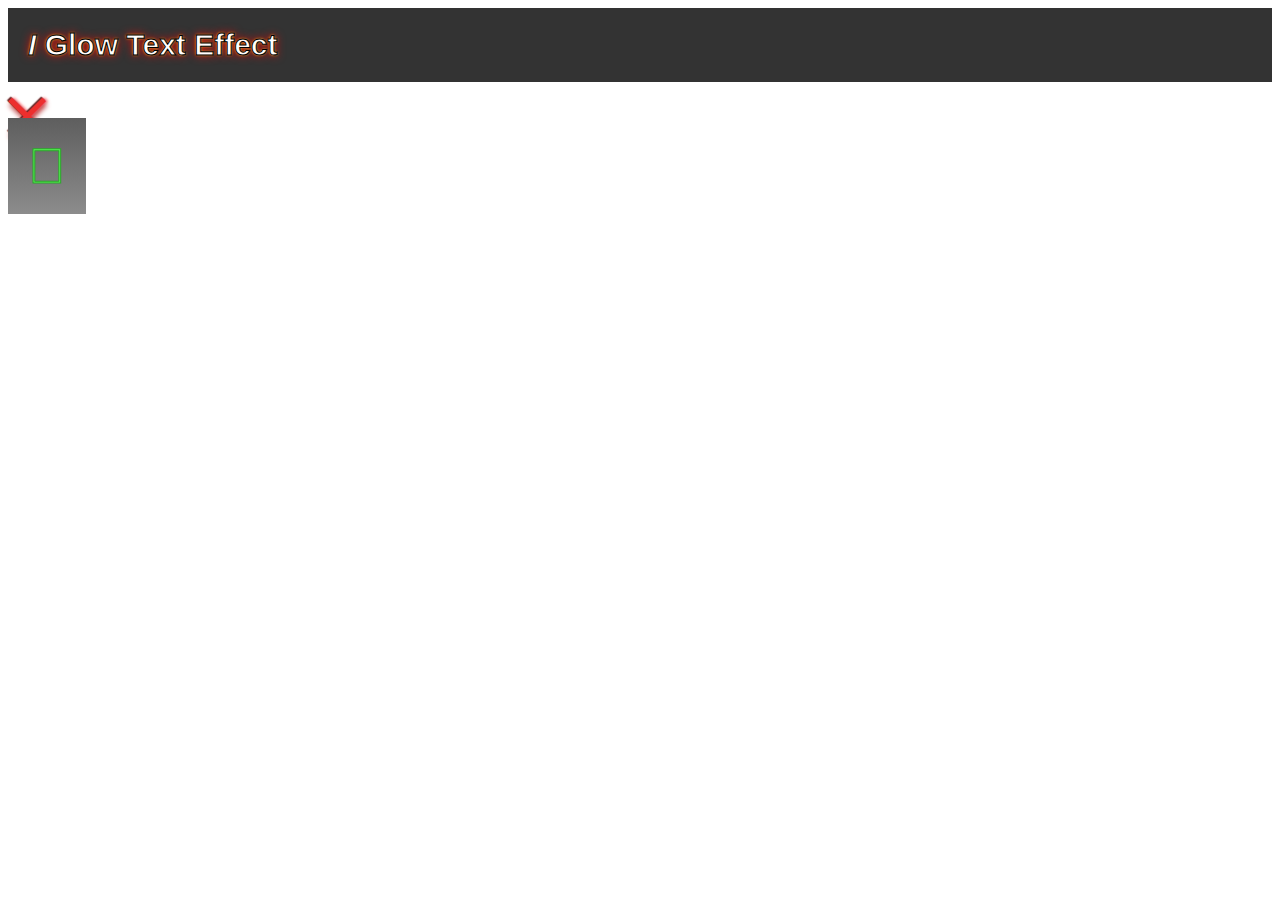
<file: www/glow.html>
<html>
<head>

<link href="libs/icomoon/style.css" rel="stylesheet" type="text/css">
<link href="css/glow.css" rel="stylesheet" type="text/css">

<style type="text/css">
.text-glow {
	text-shadow: 0px 0px 1px white, 0px 0px 3px orange, 0 0 10px red; /* Glow Effect */
	font-size:30px;
	font-weight: bold;
	font-family: helvetica;
	color:#000;
	background:#333;
	padding:20px;
	-webkit-text-stroke-color: black;
	-webkit-text-stroke-width: 1px;
	-webkit-text-fill-color: transparent;
	
}


.glow2 {
	text-shadow: 0px -1px 1px #1b621c, -1px 0px 1px #1b621c, -2px -2px 3px 62b55b, -3px -2px 8px #66b460, 0 0 18px #66b460, 0 0 25px 70ab6b, 0 0 35px 70ab6b;/* Glow Effect */
	font-size:50px;
	font-weight: bold;
	font-family: helvetica;
	color:#000;
	/*background:grey;*/
	padding:20px;
	-webkit-text-stroke-color: #2da42c;
	-webkit-text-stroke-width: 1px;
	-webkit-text-fill-color: #59fa56;
	
}

.glowNone {
	text-shadow: 0px -3px 1px #1b621c, -1px 0px 1px #1b621c;/* Glow Effect */
	font-size:150px;
	font-weight: bold;
	font-family: helvetica;
	color:#000;
	/*background:grey;*/
	padding:20px;
	-webkit-text-stroke-color: #2da42c;
	-webkit-text-stroke-width: 1px;
	-webkit-text-fill-color: #21ae24;
	
}
</style>
</head>
 
<body>
 
<div class="text-glow">
<em>I</em> Glow Text Effect
</div>

 <div class="cross glowRed">
 <span class="icon-cross"></span>
 </div>
 
   
  

   
 <div class="checkmark">
 <span class="icon-checkmark glow2 gradientSelected"> </span>
 </div>

  <!-- <div class="checkmark">
 <span class="icon-checkmark glowNone"> </span>
 </div>-->


  <div class="radial"</div>
     
    
  
  
</body>
</html>
</file>
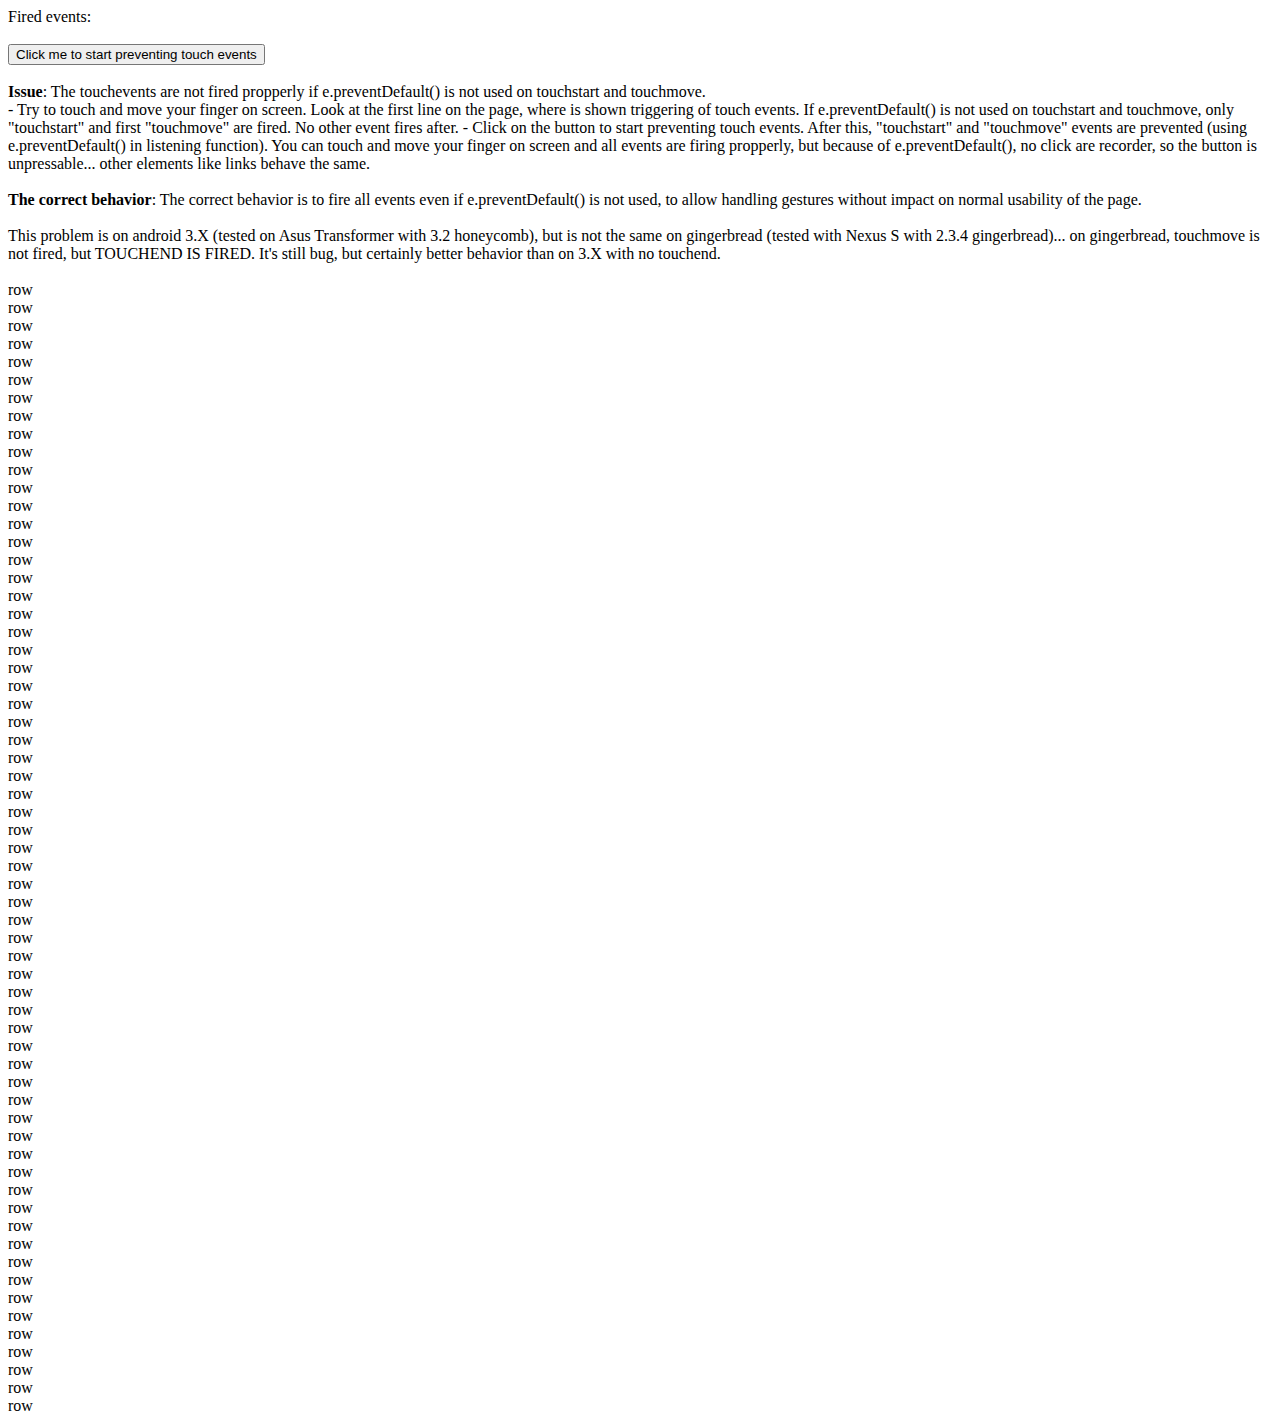
<file: www/swipeTest.html>
﻿<!DOCTYPE html PUBLIC "-//W3C//DTD XHTML 1.0 Transitional//EN" "http://www.w3.org/TR/xhtml1/DTD/xhtml1-transitional.dtd">
<html xmlns="http://www.w3.org/1999/xhtml">
<head>
	<title>Droid browser touchmove event test.</title>
</head>
<body>

<div id="box">

<script language="javascript" type="text/javascript">
	var prevent=false;
	document.addEventListener("touchstart", function(e)
	{
		if(prevent){e.preventDefault();}
		document.getElementById("info").innerHTML = new Date().toString() + ": !touchstart";
	},false);
	document.addEventListener("touchmove", function(e)
	{
		if(prevent){e.preventDefault();}
		document.getElementById("info").innerHTML = new Date().toString() + ": !touchmove" + e.touches[0].pageY;
	},false);
	document.addEventListener("touchend", function(e)
	{
		document.getElementById("info").innerHTML = new Date().toString() + ": !touchend";
	},false);
</script>

<div>Fired events: <span id="info"></span></div><br />
<input id="b" type="button" onclick="prevent=!prevent;this.value=this.title;" value="Click me to start preventing touch events" title="PREVENTED (therefore this button doesn't work)"/>
<br /><br />

<strong>Issue</strong>: The touchevents are not fired propperly if e.preventDefault() is not used on touchstart and touchmove.<br />
- Try to touch and move your finger on screen. Look at the first line on the page, where is shown triggering of touch events. If e.preventDefault() is not used on touchstart and touchmove, only "touchstart" and first "touchmove" are fired. No other event fires after.
- Click on the button to start preventing touch events. After this, "touchstart" and "touchmove" events are prevented (using e.preventDefault() in listening function). You can touch and move your finger on screen and all events are firing propperly, but because of e.preventDefault(), no click are recorder, so the button is unpressable... other elements like links behave the same.
<br /><br />
<strong>The correct behavior</strong>: The correct behavior is to fire all events even if e.preventDefault() is not used, to allow handling gestures without impact on normal usability of the page.
<br /><br />
This problem is on android 3.X (tested on Asus Transformer with 3.2 honeycomb), but is not the same on gingerbread (tested with Nexus S with 2.3.4 gingerbread)... on gingerbread, touchmove is not fired, but TOUCHEND IS FIRED. It's still bug, but certainly better behavior than on 3.X with no touchend.


<br /><br />
row<br />
row<br />
row<br />
row<br />
row<br />
row<br />
row<br />
row<br />
row<br />
row<br />
row<br />
row<br />
row<br />
row<br />
row<br />
row<br />
row<br />
row<br />
row<br />
row<br />
row<br />
row<br />
row<br />
row<br />
row<br />
row<br />
row<br />
row<br />
row<br />
row<br />
row<br />
row<br />
row<br />
row<br />
row<br />
row<br />
row<br />
row<br />
row<br />
row<br />
row<br />
row<br />
row<br />
row<br />
row<br />
row<br />
row<br />
row<br />
row<br />
row<br />
row<br />
row<br />
row<br />
row<br />
row<br />
row<br />
row<br />
row<br />
row<br />
row<br />
row<br />
row<br />
row<br />

</div>

</body>
</html>
</file>
<file: css/test.css>
body {
<<<<<<< HEAD

width:310px;
height:460px;
}

H1 {
color: black; 
FONT-FAMILY: aria
l, helvetica, lucida-sans, sans-serif; 
FONT-SIZE: 28pt; 
FONT-STYLE: normal;
FONT-VARIANT: normal;
text-align:center;
margin-bottom:30px;
}

p {
color: black; 
FONT-FAMILY: arial, helvetica, lucida-sans, sans-serif;
 FONT-SIZE: 20pt; FONT-STYLE: normal; 
 FONT-VARIANT: normal;
 padding: 10px;

}

#loginView {


margin-top:15px;
margin-bottom:15px;



}

#loading {

/*ccontent: "Loading..";*/
content: url(../resources/loading.gif);
 margin:60px;
 /**margin-top:60px;*/
 margin-left:auto;
 margin-right:auto;
 padding:40px;
 vertical-align:middle;

}

#logos {

vertical-align:bottom;
margin-top:10px;

  
  }


#logo_isn {

content: url(../resources/logo_isn.gif);
vertical-align:bottom;
padding-bottom:10px;
padding-right:20px;
margin-bottom:20px;
float:left;


 }
 
 #css_eth {

content: url(../resources/css_eth.bmp);
vertical-align:bottom;
padding-bottom:10px;
margin-bottom:20px;
float:left;


 }

#eth_logo {

content: url(../resources/eth_logo.gif);
vertical-align:bottom;
width:100%;
height:70px;




 }
 
 fieldset
{
    border: 0;
    padding: 0;
    margin: 0;
}

 
#loginForm{

display: none; 


}


#loginForm {

margin-bottom:30px;
   
}


.field_container{

padding:10px;


}


#usernameLabel {
font: 20px Helvetica, Arial, sans-serif;
padding-right:15px;
width:100px;
text-align:right;
float:left;

}

#passwordLabel {
font: 20px Helvetica, Arial, sans-serif;
padding-right:15px;
text-align:right;
width:100px;
float:left;

}


#usernameInput 
{
 
  -webkit-border-radius: 3px;
=======
	width: device-width;
	height: device-height;
	overflow: scroll;
	
	color: black;
	FONT-FAMILY: arial, helvetica, lucida-sans, sans-serif;
	FONT-SIZE: 20pt;
	FONT-STYLE: normal;
	FONT-VARIANT: normal;
}

h1 {
	color: black;
	FONT-FAMILY: arial, helvetica, lucida-sans, sans-serif;
	FONT-SIZE: 28pt;
	FONT-STYLE: normal;
	FONT-VARIANT: normal;
	text-align: center;
	margin-bottom: 30px;
}

p {
	/*color: black;
	FONT-FAMILY: arial, helvetica, lucida-sans, sans-serif;
	FONT-SIZE: 20pt;
	FONT-STYLE: normal;
	FONT-VARIANT: normal;*/
	padding: 10px;
}

.header {
	color: black;
	FONT-FAMILY: arial, helvetica, lucida-sans, sans-serif;
	FONT-SIZE: 27pt;
	FONT-STYLE: normal;
	FONT-VARIANT: normal;
	font-weight: bold;
	padding-top: 5px;
}

button {
	border: 1px solid #d6d6d6;
	-webkit-border-radius: 3px;
	-moz-border-radius: 3px;
	border-radius: 3px;
	font-family: arial, helvetica, sans-serif;
	padding: 10px 10px 10px 10px;
	text-shadow: -1px -1px 0 rgba(0, 0, 0, 0.3);
	font-weight: none;
	text-align: center;
	font-size: 19px; ,
	color: black;
	background-color: #efefef;
	background-image: -webkit-gradient(linear, left top, left bottom, color-stop(0%, #efefef),
		color-stop(100%, #dedede) );
	background-image: -webkit-linear-gradient(top, #efefef, #dedede);
	background-image: -moz-linear-gradient(top, #efefef, #dedede);
	background-image: -ms-linear-gradient(top, #efefef, #dedede);
	background-image: -o-linear-gradient(top, #efefef, #dedede);
	background-image: linear-gradient(top, #efefef, #dedede);
	filter: progid:DXImageTransform.Microsoft.gradient(GradientType=0,
		startColorstr=#efefef, endColorstr=#dedede );
}

.button:hover {
	border: 1px solid #d6d6d6;
	background-color: #d6d6d6;
	background-image: -webkit-gradient(linear, left top, left bottom, color-stop(0%, #d6d6d6),
		color-stop(100%, #c5c5c5) );
	background-image: -webkit-linear-gradient(top, #d6d6d6, #c5c5c5);
	background-image: -moz-linear-gradient(top, #d6d6d6, #c5c5c5);
	background-image: -ms-linear-gradient(top, #d6d6d6, #c5c5c5);
	background-image: -o-linear-gradient(top, #d6d6d6, #c5c5c5);
	background-image: linear-gradient(top, #d6d6d6, #c5c5c5);
	filter: progid:DXImageTransform.Microsoft.gradient(GradientType=0,
		startColorstr=#d6d6d6, endColorstr=#c5c5c5 );
}

.iconLeft { /*content: url(../resources/checkbox.png);*/
	float: left;
	padding-right: 10px;
}

.cardTitle {
	margin-left: 15px;
}

#loginView {
	margin-top: 15px;
	margin-bottom: 15px;
}

#loading { /*ccontent: "Loading..";*/
	/*content: url(../resources/loading.gif);*/
	/*margin: 60px;*/
	/*margin-top:60px;*/
	margin-left: auto;
	margin-right: auto;
	/*padding: 40px;*/
	vertical-align: middle;
}

#logos {
	vertical-align: bottom;
	margin-top: 10px;
}

#logo_isn {
	content: url(../resources/logo_isn.gif);
	vertical-align: bottom;
	padding-bottom: 10px;
	padding-right: 20px;
	margin-bottom: 20px;
	float: left;
}

#css_eth {
	content: url(../resources/css_eth.bmp);
	vertical-align: bottom;
	padding-bottom: 10px;
	margin-bottom: 20px;
	float: left;
}

#eth_logo {
	content: url(../resources/eth_logo.gif);
	vertical-align: bottom;
	width: 100%;
	height: 70px;
}

fieldset {
	border: 0;
	padding: 0;
	margin: 0;
}

#loginForm {
	display: none;
	margin-bottom: 30px;
}

.field_container {
	padding: 10px;
}

#usernameLabel {
	/*font: 20px Helvetica, Arial, sans-serif;*/
	padding-right: 15px;
	width: 100px;
	text-align: right;
	float: left;
}

#passwordLabel {
	/*font: 20px Helvetica, Arial, sans-serif;*/
	padding-right: 15px;
	text-align: right;
	width: 100px;
	float: left;
}

#usernameInput {
	-webkit-border-radius: 3px;
>>>>>>> refs/heads/belinastrack
	-moz-border-radius: 3px;
	-ms-border-radius: 3px;
	-o-border-radius: 3px;
	border-radius: 6px;
<<<<<<< HEAD
	-webkit-box-shadow: 0 1px 0 #fff, 0 -2px 5px rgba(0,0,0,0.08) inset;
	-moz-box-shadow: 0 1px 0 #fff, 0 -2px 5px rgba(0,0,0,0.08) inset;
	-ms-box-shadow: 0 1px 0 #fff, 0 -2px 5px rgba(0,0,0,0.08) inset;
	-o-box-shadow: 0 1px 0 #fff, 0 -2px 5px rgba(0,0,0,0.08) inset;
	box-shadow: 0 1px 0 #fff, 0 -2px 5px rgba(0,0,0,0.08) inset;
=======
	-webkit-box-shadow: 0 1px 0 #fff, 0 -2px 5px rgba(0, 0, 0, 0.08) inset;
	-moz-box-shadow: 0 1px 0 #fff, 0 -2px 5px rgba(0, 0, 0, 0.08) inset;
	-ms-box-shadow: 0 1px 0 #fff, 0 -2px 5px rgba(0, 0, 0, 0.08) inset;
	-o-box-shadow: 0 1px 0 #fff, 0 -2px 5px rgba(0, 0, 0, 0.08) inset;
	box-shadow: 0 1px 0 #fff, 0 -2px 5px rgba(0, 0, 0, 0.08) inset;
>>>>>>> refs/heads/belinastrack
	-webkit-transition: all 0.5s ease;
	-moz-transition: all 0.5s ease;
	-ms-transition: all 0.5s ease;
	-o-transition: all 0.5s ease;
	transition: all 0.5s ease;
	/*background: #eae7e7 url(http://cssdeck.com/uploads/media/items/8/8bcLQqF.png) no-repeat;*/
	border: 1px solid #c8c8c8;
	color: #777;
	font: 13px Helvetica, Arial, sans-serif;
	margin: 0 0 10px;
	padding: 15px 10px 15px 45px;
	width: 40%;
<<<<<<< HEAD
    height:20%;
    

}
    

#password 
{
 
  -webkit-border-radius: 3px;
=======
	height: 20%;
}

#password {
	-webkit-border-radius: 3px;
>>>>>>> refs/heads/belinastrack
	-moz-border-radius: 3px;
	-ms-border-radius: 3px;
	-o-border-radius: 3px;
	border-radius: 6px;
<<<<<<< HEAD
	-webkit-box-shadow: 0 1px 0 #fff, 0 -2px 5px rgba(0,0,0,0.08) inset;
	-moz-box-shadow: 0 1px 0 #fff, 0 -2px 5px rgba(0,0,0,0.08) inset;
	-ms-box-shadow: 0 1px 0 #fff, 0 -2px 5px rgba(0,0,0,0.08) inset;
	-o-box-shadow: 0 1px 0 #fff, 0 -2px 5px rgba(0,0,0,0.08) inset;
	box-shadow: 0 1px 0 #fff, 0 -2px 5px rgba(0,0,0,0.08) inset;
=======
	-webkit-box-shadow: 0 1px 0 #fff, 0 -2px 5px rgba(0, 0, 0, 0.08) inset;
	-moz-box-shadow: 0 1px 0 #fff, 0 -2px 5px rgba(0, 0, 0, 0.08) inset;
	-ms-box-shadow: 0 1px 0 #fff, 0 -2px 5px rgba(0, 0, 0, 0.08) inset;
	-o-box-shadow: 0 1px 0 #fff, 0 -2px 5px rgba(0, 0, 0, 0.08) inset;
	box-shadow: 0 1px 0 #fff, 0 -2px 5px rgba(0, 0, 0, 0.08) inset;
>>>>>>> refs/heads/belinastrack
	-webkit-transition: all 0.5s ease;
	-moz-transition: all 0.5s ease;
	-ms-transition: all 0.5s ease;
	-o-transition: all 0.5s ease;
	transition: all 0.5s ease;
	/*background: #eae7e7 url(http://cssdeck.com/uploads/media/items/8/8bcLQqF.png) no-repeat;*/
	border: 1px solid #c8c8c8;
	color: #777;
	font: 13px Helvetica, Arial, sans-serif;
	margin: 0 0 10px;
	padding: 15px 10px 17px 45px;
	width: 40%;
<<<<<<< HEAD
    height:20%;
    float:left;
}
    



#loginButton {
background-color: #ffb94b;
    background-image: -webkit-gradient(linear, left top, left bottom, from(#fddb6f), to(#ffb94b));
    background-image: -webkit-linear-gradient(top, #fddb6f, #ffb94b);
    background-image: -moz-linear-gradient(top, #fddb6f, #ffb94b);
    background-image: -ms-linear-gradient(top, #fddb6f, #ffb94b);
    background-image: -o-linear-gradient(top, #fddb6f, #ffb94b);
    background-image: linear-gradient(top, #fddb6f, #ffb94b);
    
    -moz-border-radius: 3px;
    -webkit-border-radius: 3px;
    border-radius: 3px;
    
    text-shadow: 0 1px 0 rgba(255,255,255,0.5);
    
     -moz-box-shadow: 0 0 1px rgba(0, 0, 0, 0.3), 0 1px 0 rgba(255, 255, 255, 0.3) inset;
     -webkit-box-shadow: 0 0 1px rgba(0, 0, 0, 0.3), 0 1px 0 rgba(255, 255, 255, 0.3) inset;
     box-shadow: 0 0 1px rgba(0, 0, 0, 0.3), 0 1px 0 rgba(255, 255, 255, 0.3) inset;    
    
    border-width: 1px;
    border-style: solid;
    border-color: #d69e31 #e3a037 #d5982d #e3a037;

    float: left;
    height: 35px;
    padding: 0;
    margin-top:20px;
    margin-left:auto;
    margin-right:auto;
    margin-bottom:20px;
    width: 300px;
    height:50px;
    cursor: pointer;
    font: bold 15px Arial, Helvetica;
    color: #8f5a0a;



}

#closeSettings {



}

#logOutSettings {



}

#logOut{



}

#gesturereport{
display: none; 
width: 100;
    margin: 5px;
    margin-top: 40%;
    text-align: center;
    font-family: Helvetica, sans-serif;
    font-size: 30px;

}

#coursesListView{ 

display: none; 


}



#coursesListHeader{

/*display:block;*/
margin-top: 15px;
margin-bottom: 7px;
padding-bottom: 15px;
margin-right: 15px;

}

#coursesListTitle{
color: black; 
FONT-FAMILY: arial, helvetica, lucida-sans, sans-serif;
 FONT-SIZE: 22pt; FONT-STYLE: normal; 
 FONT-VARIANT: normal;
 font-weight: bold;
 float:left;
 margin-left: 15px;
}

#coursesListSetIcon{
content: url(../resources/Settings.png);
float:right;
/*width:22%;
height:8%;*/

/*background: url(../resources/loading.gif);
/*background-repeat:no-repeat**/ 


}

#courses{ 
margin-top: 10px;
margin-left: 15px;
margin-right: 15px;
padding-top: 20px;


}

ul#coursesList {

    border: solid #ccc 1px;
    -moz-border-radius: 6px;
    -webkit-border-radius: 6px;
    border-radius: 6px;
    -webkit-box-shadow: 0 1px 1px #ccc; 
    -moz-box-shadow: 0 1px 1px #ccc; 
    box-shadow: 0 1px 1px #ccc; 
    list-style-type:none;
    FONT-SIZE: 18pt; 
    FONT-STYLE: normal; 
    FONT-VARIANT: normal;
    text-align: left; 
    position:relative;
    
  

 }

 ul#coursesList li {

    -o-transition: all 0.1s ease-in-out;
    -webkit-transition: all 0.1s ease-in-out;
    -moz-transition: all 0.1s ease-in-out;
    -ms-transition: all 0.1s ease-in-out;
    transition: all 0.1s ease-in-out; 
    list-style-type:none;
    list-style-position:left;
    FONT-SIZE: 16 pt; 
    FONT-STYLE: normal; 
    FONT-VARIANT: normal;
    border: 1px solid #ccc;
    /*border-top: 1px solid #ccc;*/
   text-align: left; 
    border-radius: 0 0 0 0;
    padding:15px;
    margin-left:-40px;
    border-top:none;
    border-right:none;
    border-left:none;
   
  
       
}    




ul li:hover{
    background: #fbf8e9;
    -o-transition: all 0.1s ease-in-out;
    -webkit-transition: all 0.1s ease-in-out;
    -moz-transition: all 0.1s ease-in-out;
    -ms-transition: all 0.1s ease-in-out;
    transition: all 0.1s ease-in-out;     
}    

=======
	height: 20%;
	float: left;
}

#loginButton {
	/*background-color: #ffb94b;
	background-image: -webkit-gradient(linear, left top, left bottom, from(#fddb6f),
		to(#ffb94b) );
	background-image: -webkit-linear-gradient(top, #fddb6f, #ffb94b);
	background-image: -moz-linear-gradient(top, #fddb6f, #ffb94b);
	background-image: -ms-linear-gradient(top, #fddb6f, #ffb94b);
	background-image: -o-linear-gradient(top, #fddb6f, #ffb94b);
	background-image: linear-gradient(top, #fddb6f, #ffb94b);
	-moz-border-radius: 3px;
	-webkit-border-radius: 3px;
	border-radius: 3px;
	text-shadow: 0 1px 0 rgba(255, 255, 255, 0.5);
	-moz-box-shadow: 0 0 1px rgba(0, 0, 0, 0.3), 0 1px 0
		rgba(255, 255, 255, 0.3) inset;
	-webkit-box-shadow: 0 0 1px rgba(0, 0, 0, 0.3), 0 1px 0
		rgba(255, 255, 255, 0.3) inset;
	box-shadow: 0 0 1px rgba(0, 0, 0, 0.3), 0 1px 0 rgba(255, 255, 255, 0.3)
		inset;
	border-width: 1px;
	border-style: solid;
	border-color: #d69e31 #e3a037 #d5982d #e3a037;*/
	float: left;
	/*height: 35px;*/
	padding: 0;
	margin-top: 20px;
	margin-left: auto;
	margin-right: auto;
	margin-bottom: 20px;
	width: 300px;
	height: 50px;
	/*cursor: pointer;*/
	/*font: bold 15px Arial, Helvetica;*/
	/*color: #8f5a0a;*/
}

#closeSettings {
	
}

#logOutSettings {
	
}

#logOut {
	
}

#gesturereport {
	display: none;
	width: 100;
	margin: 5px;
	margin-top: 40%;
	text-align: center;
	font-family: Helvetica, sans-serif;
	font-size: 30px;
}

#coursesListView {
	display: none;
}

#coursesListHeader { /*display:block;*/
	margin-top: 15px;
	margin-bottom: 7px;
	padding-bottom: 15px;
	margin-right: 15px;
}

#coursesListTitle {
	float: left;
	margin-left: 15px;
}

#coursesListSetIcon { /*content: url(../resources/Settings.png);*/
	float: right;
	/*width:22%;
height:8%;*/

	/*background: url(../resources/loading.gif);
/*background-repeat:no-repeat**/
}

#courses {
	margin-top: 10px;
	margin-left: 15px;
	margin-right: 15px;
	padding-top: 20px;
}

ul#coursesList {
	border: solid #ccc 1px;
	-moz-border-radius: 6px;
	-webkit-border-radius: 6px;
	border-radius: 6px;
	-webkit-box-shadow: 0 1px 1px #ccc;
	-moz-box-shadow: 0 1px 1px #ccc;
	box-shadow: 0 1px 1px #ccc;
	list-style-type: none;
	FONT-SIZE: 18pt;
	FONT-STYLE: normal;
	FONT-VARIANT: normal;
	text-align: left;
	position: relative;
}

ul#coursesList li {
	-o-transition: all 0.1s ease-in-out;
	-webkit-transition: all 0.1s ease-in-out;
	-moz-transition: all 0.1s ease-in-out;
	-ms-transition: all 0.1s ease-in-out;
	transition: all 0.1s ease-in-out;
	list-style-type: none;
	list-style-position: left;
	FONT-SIZE: 16 pt;
	FONT-STYLE: normal;
	FONT-VARIANT: normal;
	border: 1px solid #ccc;
	/*border-top: 1px solid #ccc;*/
	text-align: left;
	border-radius: 0 0 0 0;
	padding: 15px;
	margin-left: -40px;
	border-top: none;
	border-right: none;
	border-left: none;
}

ul li:hover {
	background: #fbf8e9;
	-o-transition: all 0.1s ease-in-out;
	-webkit-transition: all 0.1s ease-in-out;
	-moz-transition: all 0.1s ease-in-out;
	-ms-transition: all 0.1s ease-in-out;
	transition: all 0.1s ease-in-out;
}
>>>>>>> refs/heads/belinastrack

/*li span {

content: url(../resources/statistics.png);
text-align:right;
float:right;
vertical-align:top;

}*/
<<<<<<< HEAD

.span1 {

content: url(../resources/statistics.png);
text-align:right;
float:right;
vertical-align:top;

      }


.span2 {

content: url(../resources/loading.png);
text-align:right;
float:right;
vertical-align:top;

      }


#CourseList_FromQuestion{


}


#settingsView{

display: none; 
color: black; FONT-FAMILY: arial, helvetica, lucida-sans, sans-serif; FONT-SIZE: 22pt; FONT-STYLE: normal; FONT-VARIANT: normal;

}

#logoutConfirmationView{

display: none; 


}


#closeSettingsIcon{

content: url(../resources/Close.png);
width:40px;
height:40px;

}

#settingsData {


}

#cardQuestionView{

display: none; 
color: black; FONT-FAMILY: arial, helvetica, lucida-sans, sans-serif; FONT-SIZE: 22pt; FONT-STYLE: normal; FONT-VARIANT: normal

}


.cardHeader

{
margin-top: 15px;
margin-bottom: 25px;
padding-bottom: 15px;
margin-right: 15px;


}

.cardHeaderIcon { 
content: url(../resources/checkbox.png);
width:20%;
height:10%;
float:left;

}




.cardTitle{

color: black; 
FONT-FAMILY: arial, helvetica, lucida-sans, sans-serif;
 FONT-SIZE: 27pt; FONT-STYLE: normal; 
 FONT-VARIANT: normal;
 margin-left: 15px;
 padding-top:5px;
}




#ButtonTip {

border:1px solid #d6d6d6; -webkit-border-radius: 3px; -moz-border-radius: 3px;border-radius: 3px;font-family:arial, helvetica, sans-serif; padding: 10px 10px 10px 10px; text-shadow: -1px -1px 0 rgba(0,0,0,0.3);font-weight:none; text-align: center; font-size: 19px;,color: black; background-color: #efefef;
 background-image: -webkit-gradient(linear, left top, left bottom, color-stop(0%, #efefef), color-stop(100%, #dedede));
 background-image: -webkit-linear-gradient(top, #efefef, #dedede);
 background-image: -moz-linear-gradient(top, #efefef, #dedede);
 background-image: -ms-linear-gradient(top, #efefef, #dedede);
 background-image: -o-linear-gradient(top, #efefef, #dedede);
 background-image: linear-gradient(top, #efefef, #dedede);filter:progid:DXImageTransform.Microsoft.gradient(GradientType=0,startColorstr=#efefef, endColorstr=#dedede);
     
 padding-right:50px;

}

#ButtonAnswer{

border:1px solid #d6d6d6; -webkit-border-radius: 3px; -moz-border-radius: 3px;border-radius: 3px;font-family:arial, helvetica, sans-serif; padding: 10px 10px 10px 10px; text-shadow: -1px -1px 0 rgba(0,0,0,0.3);font-weight:none; text-align: center; font-size: 19px;,color: black; background-color: #efefef;
 background-image: -webkit-gradient(linear, left top, left bottom, color-stop(0%, #efefef), color-stop(100%, #dedede));
 background-image: -webkit-linear-gradient(top, #efefef, #dedede);
 background-image: -moz-linear-gradient(top, #efefef, #dedede);
 background-image: -ms-linear-gradient(top, #efefef, #dedede);
 background-image: -o-linear-gradient(top, #efefef, #dedede);
 background-image: linear-gradient(top, #efefef, #dedede);filter:progid:DXImageTransform.Microsoft.gradient(GradientType=0,startColorstr=#efefef, endColorstr=#dedede);
 
    
 padding-right:15px;
 margin-right; 10px;


}

.Button:hover{
 border:1px solid #d6d6d6; background-color: #d6d6d6;
 background-image: -webkit-gradient(linear, left top, left bottom, color-stop(0%,#d6d6d6), color-stop(100%, #c5c5c5));
 background-image: -webkit-linear-gradient(top, #d6d6d6, #c5c5c5);
 background-image: -moz-linear-gradient(top, #d6d6d6, #c5c5c5);
 background-image: -ms-linear-gradient(top, #d6d6d6, #c5c5c5);
 background-image: -o-linear-gradient(top, #d6d6d6, #c5c5c5);
 background-image: linear-gradient(top, #d6d6d6, #c5c5c5);filter:progid:DXImageTransform.Microsoft.gradient(GradientType=0,startColorstr=#d6d6d6, endColorstr=#c5c5c5);

}





#cardAnswerView{

display: none; 


}

#cardAnswerTitle {

color: black; FONT-FAMILY: arial, helvetica, lucida-sans, sans-serif; FONT-SIZE: 22pt; FONT-STYLE: normal; FONT-VARIANT: normal


}
#doneButton{



}

#cardFeedbackView{

display: none; 
color: black; FONT-FAMILY: arial, helvetica, lucida-sans, sans-serif; FONT-SIZE: 22pt; FONT-STYLE: normal; FONT-VARIANT: normal


}


#cardFeedbackHeader {

}


#cardFeedbackIcon {

}


#cardFeedbackTitle {


color: black; FONT-FAMILY: arial, helvetica, lucida-sans, sans-serif; FONT-SIZE: 22pt; FONT-STYLE: normal; FONT-VARIANT: normal

}

#StatisticsView {
    display:none;
}

#closeIcon {

content: url(../resources/Close.png);
width:40px;
height:40px;

}





=======
.statisticsIcon {
	text-align: right;
	float: right;
	vertical-align: top;
}

#CourseList_FromQuestion {
	
}

#settingsView {
	display: none;
}

#logoutConfirmationView {
	display: none;
}

#closeSettingsIcon { /*content: url(../resources/Close.png);*/
	/*width:40px;
height:40px;
*/
	
}

#settingsData {
	/*color: black;
	FONT-FAMILY: arial, helvetica, lucida-sans, sans-serif;
	FONT-SIZE: 22pt;
	FONT-STYLE: normal;
	FONT-VARIANT: normal;*/
}

#cardQuestionView {
	display: none;
}

#ButtonTip {
	padding-right: 50px;
}

#ButtonAnswer {
	padding-right: 15px;
	margin-right: 10px;
}

#cardAnswerView {
	display: none;
}

#cardAnswerTitle {
	
}

#doneButton {
	
}

#cardFeedbackView {
	display: none;
}

#cardFeedbackHeader {
	
}

#cardFeedbackIcon {
	
}

#cardFeedbackTitle {
	
}

#StatisticsView {
	display: none;
}

#closeIcon { /*content: url(../resources/Close.png);*/
	/*width:40px;
height:40px;
*/
	
}
>>>>>>> refs/heads/belinastrack
</file>
<file: www/libs/icomoon05.04.B/style.css>
@font-face {
	font-family: 'icomoon';
	src:url('fonts/icomoon.eot');
	src:url('fonts/icomoon.eot?#iefix') format('embedded-opentype'),
		url('fonts/icomoon.woff') format('woff'),
		url('fonts/icomoon.ttf') format('truetype'),
		url('fonts/icomoon.svg#icomoon') format('svg');
	font-weight: normal;
	font-style: normal;
}

/* Use the following CSS code if you want to use data attributes for inserting your icons */
[data-icon]:before {
	font-family: 'icomoon';
	content: attr(data-icon);
	speak: none;
	font-weight: normal;
	font-variant: normal;
	text-transform: none;
	line-height: 1;
	-webkit-font-smoothing: antialiased;
}

/* Use the following CSS code if you want to have a class per icon */
/*
Instead of a list of all class selectors,
you can use the generic selector below, but it's slower:
[class*="icon-"] {
*/
.icon-diamond, .icon-fire, .icon-smiley, .icon-settings, .icon-dash, .icon-cross, .icon-courses, .icon-numeric, .icon-question, .icon-clozeQuestion, .icon-checkmark2, .icon-lock, .icon-checkmark, .icon-neutral, .icon-loadingOld, .icon-loading2, .icon-lms, .icon-info, .icon-icon-move, .icon-happy, .icon-exit, .icon-enter, .icon-drag, .icon-equals, .icon-bars, .icon-arrow-up, .icon-arrow-down {
	font-family: 'icomoon';
	speak: none;
	font-style: normal;
	font-weight: normal;
	font-variant: normal;
	text-transform: none;
	line-height: 1;
	-webkit-font-smoothing: antialiased;
}
.icon-diamond:before {
	content: "\e016";
}
.icon-fire:before {
	content: "\e017";
}
.icon-smiley:before {
	content: "\e000";
}
.icon-settings:before {
	content: "\e001";
}
.icon-dash:before {
	content: "\e002";
}
.icon-cross:before {
	content: "\e003";
}
.icon-courses:before {
	content: "\e004";
}
.icon-numeric:before {
	content: "\e005";
}
.icon-question:before {
	content: "\e006";
}
.icon-clozeQuestion:before {
	content: "\e007";
}
.icon-checkmark2:before {
	content: "\e008";
}
.icon-lock:before {
	content: "\e009";
}
.icon-checkmark:before {
	content: "\e00a";
}
.icon-neutral:before {
	content: "\e00b";
}
.icon-loadingOld:before {
	content: "\e00d";
}
.icon-loading2:before {
	content: "\e00e";
}
.icon-lms:before {
	content: "\e012";
}
.icon-info:before {
	content: "\e013";
}
.icon-icon-move:before {
	content: "\e014";
}
.icon-happy:before {
	content: "\e015";
}
.icon-exit:before {
	content: "\e018";
}
.icon-enter:before {
	content: "\e01a";
}
.icon-drag:before {
	content: "\e01b";
}
.icon-equals:before {
	content: "\e00c";
}
.icon-bars:before {
	content: "\e00f";
}
.icon-arrow-up:before {
	content: "\e010";
}
.icon-arrow-down:before {
	content: "\e011";
}
</file>
<file: www/libs/icomoon05.04A/style.css>
@font-face {
	font-family: 'icomoon';
	src:url('fonts/icomoon.eot');
	src:url('fonts/icomoon.eot?#iefix') format('embedded-opentype'),
		url('fonts/icomoon.woff') format('woff'),
		url('fonts/icomoon.ttf') format('truetype'),
		url('fonts/icomoon.svg#icomoon') format('svg');
	font-weight: normal;
	font-style: normal;
}

/* Use the following CSS code if you want to use data attributes for inserting your icons */
[data-icon]:before {
	font-family: 'icomoon';
	content: attr(data-icon);
	speak: none;
	font-weight: normal;
	font-variant: normal;
	text-transform: none;
	line-height: 1;
	-webkit-font-smoothing: antialiased;
}

/* Use the following CSS code if you want to have a class per icon */
/*
Instead of a list of all class selectors,
you can use the generic selector below, but it's slower:
[class*="icon-"] {
*/
.icon-diamond, .icon-fire, .icon-smiley, .icon-settings, .icon-dash, .icon-cross, .icon-courses, .icon-numeric, .icon-question, .icon-clozeQuestion, .icon-checkmark2, .icon-lock, .icon-checkmark, .icon-neutral, .icon-bars, .icon-loadingOld, .icon-loading2, .icon-loading, .icon-arrow-down, .icon-arrow-up, .icon-lms, .icon-info, .icon-icon-move, .icon-happy, .icon-exit, .icon-equals, .icon-enter, .icon-drag {
	font-family: 'icomoon';
	speak: none;
	font-style: normal;
	font-weight: normal;
	font-variant: normal;
	text-transform: none;
	line-height: 1;
	-webkit-font-smoothing: antialiased;
}
.icon-diamond:before {
	content: "\e016";
}
.icon-fire:before {
	content: "\e017";
}
.icon-smiley:before {
	content: "\e000";
}
.icon-settings:before {
	content: "\e001";
}
.icon-dash:before {
	content: "\e002";
}
.icon-cross:before {
	content: "\e003";
}
.icon-courses:before {
	content: "\e004";
}
.icon-numeric:before {
	content: "\e005";
}
.icon-question:before {
	content: "\e006";
}
.icon-clozeQuestion:before {
	content: "\e007";
}
.icon-checkmark2:before {
	content: "\e008";
}
.icon-lock:before {
	content: "\e009";
}
.icon-checkmark:before {
	content: "\e00a";
}
.icon-neutral:before {
	content: "\e00b";
}
.icon-bars:before {
	content: "\e00c";
}
.icon-loadingOld:before {
	content: "\e00d";
}
.icon-loading2:before {
	content: "\e00e";
}
.icon-loading:before {
	content: "\e00f";
}
.icon-arrow-down:before {
	content: "\e010";
}
.icon-arrow-up:before {
	content: "\e011";
}
.icon-lms:before {
	content: "\e012";
}
.icon-info:before {
	content: "\e013";
}
.icon-icon-move:before {
	content: "\e014";
}
.icon-happy:before {
	content: "\e015";
}
.icon-exit:before {
	content: "\e018";
}
.icon-equals:before {
	content: "\e019";
}
.icon-enter:before {
	content: "\e01a";
}
.icon-drag:before {
	content: "\e01b";
}
</file>
<file: www/libs/icomoon09.04B/style.css>
@font-face {
	font-family: 'icomoon';
	src:url('fonts/icomoon.eot');
	src:url('fonts/icomoon.eot?#iefix') format('embedded-opentype'),
		url('fonts/icomoon.woff') format('woff'),
		url('fonts/icomoon.ttf') format('truetype'),
		url('fonts/icomoon.svg#icomoon') format('svg');
	font-weight: normal;
	font-style: normal;
}

/* Use the following CSS code if you want to use data attributes for inserting your icons */
[data-icon]:before {
	font-family: 'icomoon';
	content: attr(data-icon);
	speak: none;
	font-weight: normal;
	font-variant: normal;
	text-transform: none;
	line-height: 1;
	-webkit-font-smoothing: antialiased;
}

/* Use the following CSS code if you want to have a class per icon */
/*
Instead of a list of all class selectors,
you can use the generic selector below, but it's slower:
[class*="icon-"] {
*/
.icon-clozeQuestion, .icon-diamond, .icon-dash, .icon-cross, .icon-loadingOld, .icon-smiley, .icon-happy, .icon-loading2, .icon-courses, .icon-arrow-down, .icon-settings, .icon-checkmark2, .icon-lms, .icon-question, .icon-numeric, .icon-checkmark, .icon-neutral, .icon-loading, .icon-lock, .icon-info, .icon-exit, .icon-bars, .icon-equals, .icon-enter, .icon-arrow-up, .icon-icon-fire, .icon-drag, .icon-icon-move {
	font-family: 'icomoon';
	speak: none;
	font-style: normal;
	font-weight: normal;
	font-variant: normal;
	text-transform: none;
	line-height: 1;
	-webkit-font-smoothing: antialiased;
}
.icon-clozeQuestion:before {
	content: "\e000";
}
.icon-diamond:before {
	content: "\e039";
}
.icon-dash:before {
	content: "\e00f";
}
.icon-cross:before {
	content: "\e010";
}
.icon-loadingOld:before {
	content: "\e011";
}
.icon-smiley:before {
	content: "\e002";
}
.icon-happy:before {
	content: "\e003";
}
.icon-loading2:before {
	content: "\e012";
}
.icon-courses:before {
	content: "\e013";
}
.icon-arrow-down:before {
	content: "\e004";
}
.icon-settings:before {
	content: "\e006";
}
.icon-checkmark2:before {
	content: "\e014";
}
.icon-lms:before {
	content: "\e018";
}
.icon-question:before {
	content: "\e007";
}
.icon-numeric:before {
	content: "\e008";
}
.icon-checkmark:before {
	content: "\e019";
}
.icon-neutral:before {
	content: "\e009";
}
.icon-loading:before {
	content: "\e01a";
}
.icon-lock:before {
	content: "\e00a";
}
.icon-info:before {
	content: "\e01b";
}
.icon-exit:before {
	content: "\e00b";
}
.icon-bars:before {
	content: "\e01c";
}
.icon-equals:before {
	content: "\e00c";
}
.icon-enter:before {
	content: "\e00d";
}
.icon-arrow-up:before {
	content: "\e01e";
}
.icon-icon-fire:before {
	content: "\e038";
}
.icon-drag:before {
	content: "\e00e";
}
.icon-icon-move:before {
	content: "\e01d";
}
</file>
<file: www/libs/icomoonNew/style.css>
@font-face {
	font-family: 'icomoon';
	src:url('fonts/icomoon.eot');
	src:url('fonts/icomoon.eot?#iefix') format('embedded-opentype'),
		url('fonts/icomoon.woff') format('woff'),
		url('fonts/icomoon.ttf') format('truetype'),
		url('fonts/icomoon.svg#icomoon') format('svg');
	font-weight: normal;
	font-style: normal;
}

/* Use the following CSS code if you want to use data attributes for inserting your icons */
[data-icon]:before {
	font-family: 'icomoon';
	content: attr(data-icon);
	speak: none;
	font-weight: normal;
	font-variant: normal;
	text-transform: none;
	line-height: 1;
	-webkit-font-smoothing: antialiased;
}

/* Use the following CSS code if you want to have a class per icon */
/*
Instead of a list of all class selectors,
you can use the generic selector below, but it's slower:
[class*="icon-"] {
*/
.icon-smiley, .icon-checkmark2, .icon-settings, .icon-checkmark, .icon-question, .icon-bars, .icon-numeric, .icon-arrow-up, .icon-neutral, .icon-lock, .icon-arrow-down, .icon-loadingOld, .icon-loading2, .icon-loading, .icon-lms, .icon-info, .icon-icon-move, .icon-happy, .icon-exit, .icon-equals, .icon-enter, .icon-drag, .icon-dash, .icon-cross, .icon-courses, .icon-clozeQuestion, .icon-fire, .icon-diamonds {
	font-family: 'icomoon';
	speak: none;
	font-style: normal;
	font-weight: normal;
	font-variant: normal;
	text-transform: none;
	line-height: 1;
	-webkit-font-smoothing: antialiased;
}
.icon-smiley:before {
	content: "\e000";
}
.icon-checkmark2:before {
	content: "\e001";
}
.icon-settings:before {
	content: "\e002";
}
.icon-checkmark:before {
	content: "\e003";
}
.icon-question:before {
	content: "\e004";
}
.icon-bars:before {
	content: "\e005";
}
.icon-numeric:before {
	content: "\e006";
}
.icon-arrow-up:before {
	content: "\e007";
}
.icon-neutral:before {
	content: "\e008";
}
.icon-lock:before {
	content: "\e009";
}
.icon-arrow-down:before {
	content: "\e00a";
}
.icon-loadingOld:before {
	content: "\e00b";
}
.icon-loading2:before {
	content: "\e00c";
}
.icon-loading:before {
	content: "\e00d";
}
.icon-lms:before {
	content: "\e00e";
}
.icon-info:before {
	content: "\e00f";
}
.icon-icon-move:before {
	content: "\e010";
}
.icon-happy:before {
	content: "\e011";
}
.icon-exit:before {
	content: "\e012";
}
.icon-equals:before {
	content: "\e013";
}
.icon-enter:before {
	content: "\e014";
}
.icon-drag:before {
	content: "\e015";
}
.icon-dash:before {
	content: "\e016";
}
.icon-cross:before {
	content: "\e017";
}
.icon-courses:before {
	content: "\e018";
}
.icon-clozeQuestion:before {
	content: "\e019";
}
.icon-fire:before {
	content: "\e01a";
}
.icon-diamonds:before {
	content: "\e01b";
}
</file>
<file: www/libs/icoMoonOld/style.css>
@font-face {
	font-family: 'icomoon';
	src:url('fonts/icomoon.eot');
	src:url('fonts/icomoon.ttf') format('truetype');
	font-weight: normal;
	font-style: normal;
}

/* Use the following CSS code if you want to use data attributes for inserting your icons */
[data-icon]:before {
	font-family: 'icomoon';
	content: attr(data-icon);
	speak: none;
	font-weight: normal;
	line-height: 1;
	-webkit-font-smoothing: antialiased;
}

/* Use the following CSS code if you want to have a class per icon */
/*
Instead of a list of all class selectors,
you can use the generic selector below, but it's slower:
[class*="icon-"]:before {
*/
.icon-diamond:before, .icon-smiley:before, .icon-happy:before, .icon-arrow-down:before, .icon-settings:before, .icon-question:before, .icon-numeric:before, .icon-neutral:before, .icon-lock:before, .icon-exit:before, .icon-equals:before, .icon-enter:before, .icon-drag:before, .icon-dash:before, .icon-cross:before, .icon-loadingOld:before, .icon-loading2:before, .icon-courses:before, .icon-checkmark2:before, .icon-lms:before, .icon-checkmark:before, .icon-loading:before, .icon-info:before, .icon-bars:before, .icon-icon-move:before, .icon-arrow-up:before, .icon-fire:before {
	font-family: 'icomoon';
	speak: none;
	font-style: normal;
	font-weight: normal;
	line-height: 1;
	-webkit-font-smoothing: antialiased;
}
.icon-diamond:before {
	content: "\e039";
}
.icon-smiley:before {
	content: "\e002";
}
.icon-happy:before {
	content: "\e003";
}
.icon-arrow-down:before {
	content: "\e004";
}
.icon-settings:before {
	content: "\e006";
}
.icon-question:before {
	content: "\e007";
}
.icon-numeric:before {
	content: "\e008";
}
.icon-neutral:before {
	content: "\e009";
}
.icon-lock:before {
	content: "\e00a";
}
.icon-exit:before {
	content: "\e00b";
}
.icon-equals:before {
	content: "\e00c";
}
.icon-enter:before {
	content: "\e00d";
}
.icon-drag:before {
	content: "\e00e";
}
.icon-dash:before {
	content: "\e00f";
}
.icon-cross:before {
	content: "\e010";
}
.icon-loadingOld:before {
	content: "\e011";
}
.icon-loading2:before {
	content: "\e012";
}
.icon-courses:before {
	content: "\e013";
}
.icon-checkmark2:before {
	content: "\e014";
}
.icon-lms:before {
	content: "\e018";
}
.icon-checkmark:before {
	content: "\e019";
}
.icon-loading:before {
	content: "\e01a";
}
.icon-info:before {
	content: "\e01b";
}
.icon-bars:before {
	content: "\e01c";
}
.icon-icon-move:before {
	content: "\e01d";
}
.icon-arrow-up:before {
	content: "\e01e";
}
.icon-fire:before {
	content: "\e038";
}
</file>
<file: www/libs/icomoon/style.css>
@font-face {
	font-family: 'icomoon';
	
	src:url('fonts/icomoon.ttf') format('truetype');
	font-weight: normal;
	font-style: normal;
}

/* Use the following CSS code if you want to use data attributes for inserting your icons */
[data-icon]:before {
	font-family: 'icomoon';
	content: attr(data-icon);
	speak: none;
	font-weight: normal;
	font-variant: normal;
	text-transform: none;
	line-height: 1;
	-webkit-font-smoothing: antialiased;
}

/* Use the following CSS code if you want to have a class per icon */
/*
Instead of a list of all class selectors,
you can use the generic selector below, but it's slower:
[class*="icon-"] {
*/
.icon-diamond, .icon-smiley, .icon-happy, .icon-arrow-down, .icon-settings, .icon-question, .icon-numeric, .icon-neutral, .icon-lock, .icon-exit, .icon-equals, .icon-enter, .icon-drag, .icon-dash, .icon-cross, .icon-loadingOld, .icon-loading2, .icon-courses, .icon-checkmark2, .icon-lms, .icon-checkmark, .icon-info, .icon-bars, .icon-icon-move, .icon-arrow-up, .icon-fire, .icon-loading, .icon-clozeQuestion {
	font-family: 'icomoon';
	speak: none;
	font-style: normal;
	font-weight: normal;
	font-variant: normal;
	text-transform: none;
	line-height: 1;
	-webkit-font-smoothing: antialiased;
}
.icon-diamond:before {
	content: "\e039";
}
.icon-smiley:before {
	content: "\e002";
}
.icon-happy:before {
	content: "\e003";
}
.icon-arrow-down:before {
	content: "\e004";
}
.icon-settings:before {
	content: "\e006";
}
.icon-question:before {
	content: "\e007";
}
.icon-numeric:before {
	content: "\e008";
}
.icon-neutral:before {
	content: "\e009";
}
.icon-lock:before {
	content: "\e00a";
}
.icon-exit:before {
	content: "\e00b";
}
.icon-equals:before {
	content: "\e00c";
}
.icon-enter:before {
	content: "\e00d";
}
.icon-drag:before {
	content: "\e00e";
}
.icon-dash:before {
	content: "\e00f";
}
.icon-cross:before {
	content: "\e010";
}
.icon-loadingOld:before {
	content: "\e011";
}
.icon-loading2:before {
	content: "\e012";
}
.icon-courses:before {
	content: "\e013";
}
.icon-checkmark2:before {
	content: "\e014";
}
.icon-lms:before {
	content: "\e018";
}
.icon-checkmark:before {
	content: "\e019";
}
.icon-info:before {
	content: "\e01b";
}
.icon-bars:before {
	content: "\e01c";
}
.icon-icon-move:before {
	content: "\e01d";
}
.icon-arrow-up:before {
	content: "\e01e";
}
.icon-fire:before {
	content: "\e038";
}
.icon-loading:before {
	content: "\e001";
}
.icon-clozeQuestion:before {
	content: "\e000";
}
</file>
<file: www/css/glow.css>
.cross{
	
	margin-top:15px;
	font-size:38px;
	color:#EC2F2D;
	width:39px;
	height:39px;


}

.checkmark{
	
	margin-top:5px;
	
	width:39px;
	height:34px;
}

.glowRed {
	
	text-shadow: -1px -1px 1px #682627,1px 4px 5px #C04A4A, 2px 0px 3px #ff6f72;
		
}

.glowRed {
	
	text-shadow: -1px -1px 1px #682627,1px 4px 5px #C04A4A, 2px 0px 3px #ff6f72;
		
}

.radial {
	width:39px;
	height:39px;
	background-color:transparent;
	background: -webkit-radial-gradient(18px 20px, cover, white 15%, red 50%, #ffffff 80%);
	z-index:-1;
	position:relative;
}

#image{
	z-index:1;
	position:relative;
	
}

.gradientSelected{  
	color:white;
	/*-webkit-text-stroke-color: white;
	-webkit-text-stroke-width: 1px;
	-webkit-text-fill-color: transparent;*/

    background: -webkit-gradient(linear, left top, left bottom, color-stop(0%, #5e5e5e), color-stop(100%, #8c8c8c)); /* Safari 4+, Chrome 2+ */  

    /*background: -webkit-gradient(linear, left top, left bottom, color-stop(0%, #5e5e5e), color-stop(67%, #5e5e5e),color-stop(100%, #8c8c8c));*/ /* Safari 4+, Chrome 2+ */  
    /*background: -webkit-linear-gradient(#5e5e5e, ##5e5e5e));*/ /* Safari 5.1+, Chrome 10+ */  
    /*background: -o-linear-gradient(#5e5e5e, #5e5e5e); *//* Opera 11.10 */  
    /* filter: progid:DXImageTransform.Microsoft.gradient(startColorstr='#5e5e5e', endColorstr='#5e5e5e');*/ /* IE6 & IE7 */  
    /* background: linear-gradient(#5e5e5e, #5e5e5e);*/ /* the standard */ 
    z-index:10;
     
}
</file>
